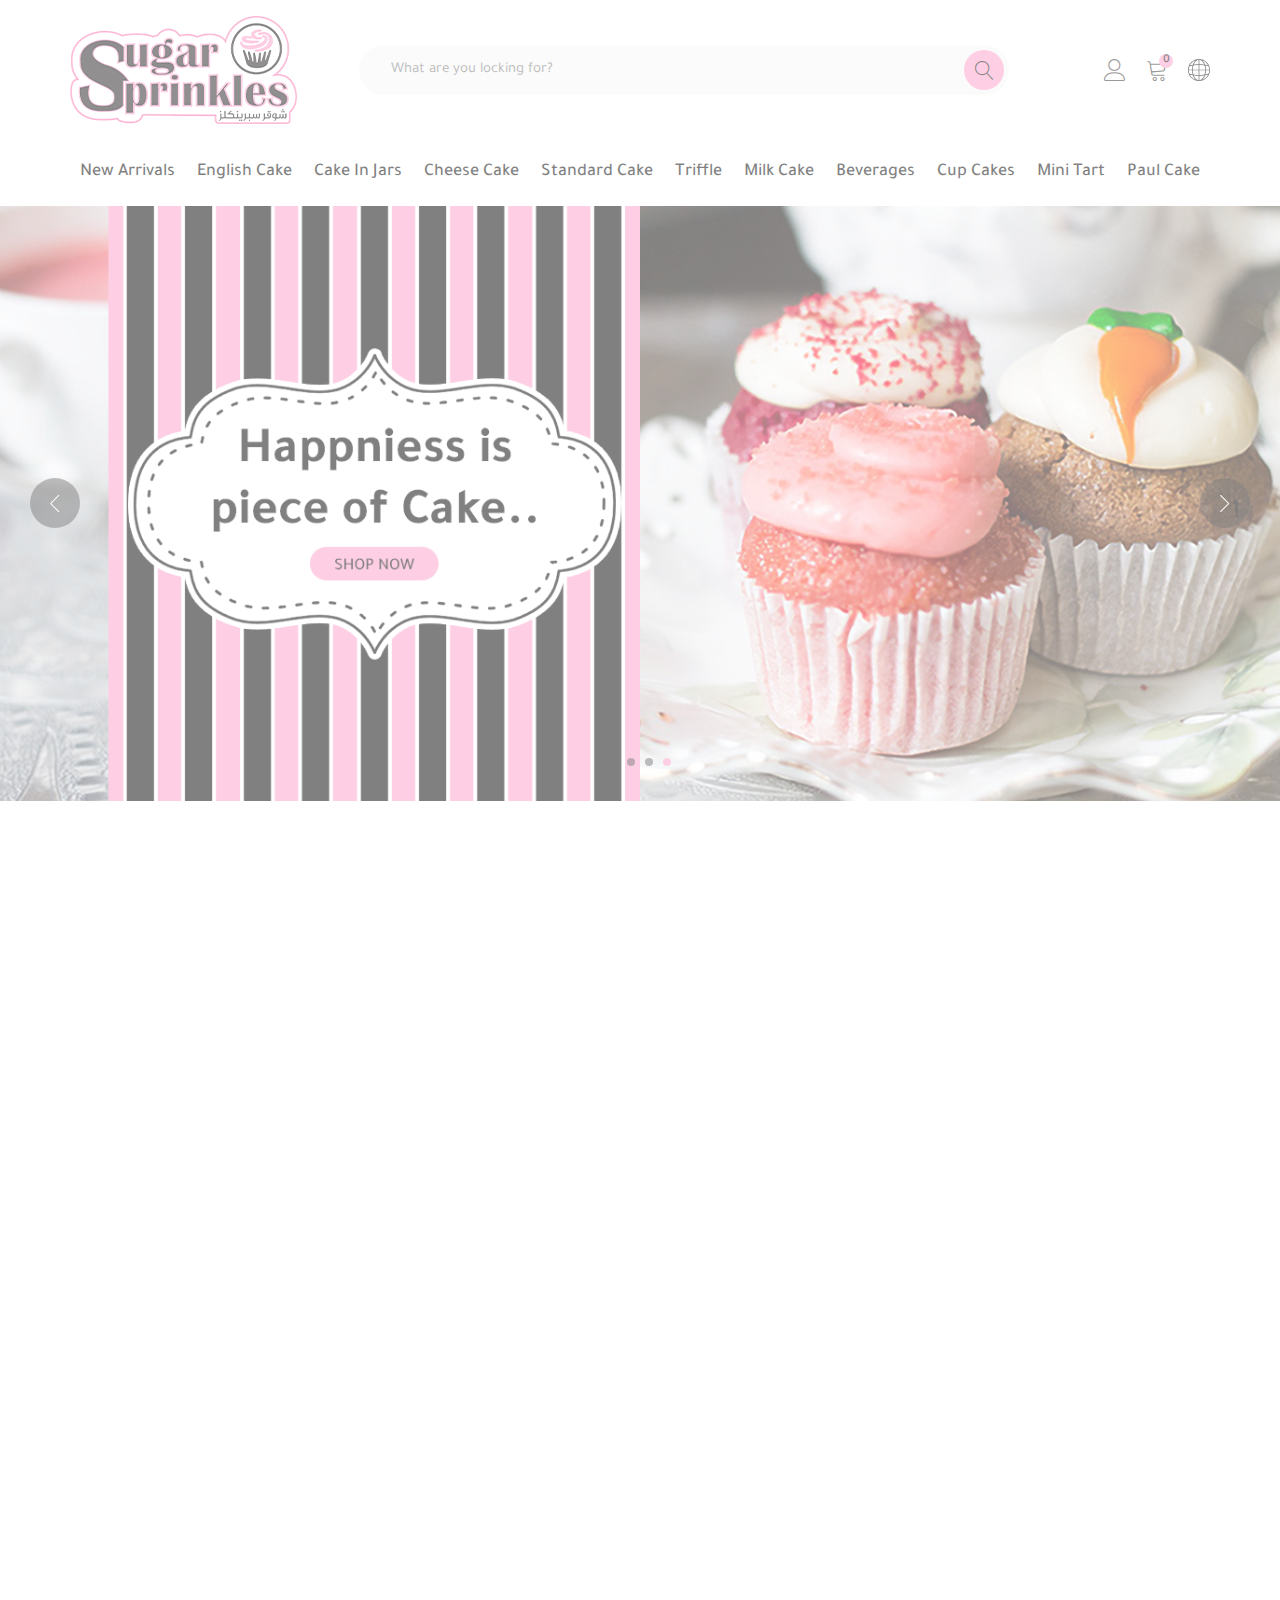
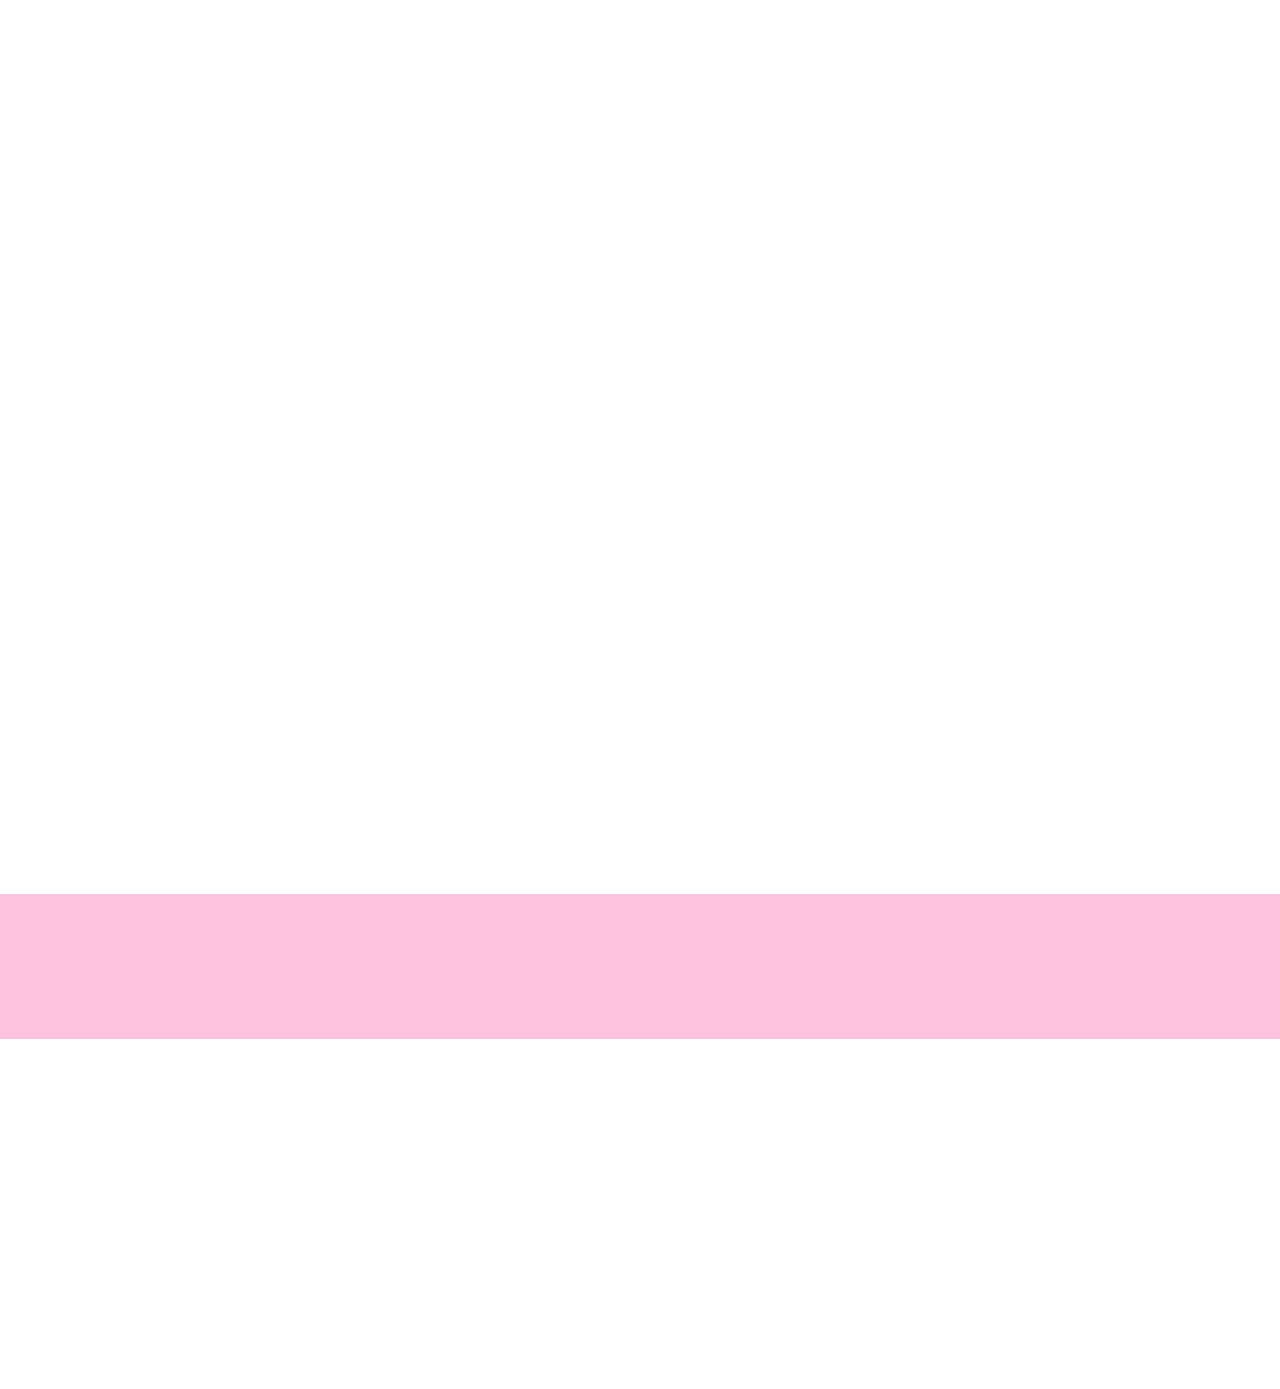
<file: index.html>
<!DOCTYPE html>

<html lang="en" dir="ltr">

<head>
    <meta charset="utf-8">
    <meta http-equiv="X-UA-Compatible" content="IE=edge">
    <title>Sugar Sprinkles</title>
    <meta name="description" content="">
    <meta name="viewport" content="width=device-width, initial-scale=1">
    <link rel="stylesheet" href="css/all.min.css">
    <link rel="stylesheet" href="css/bootstrap.min.css">
    <!-- <link rel="stylesheet" href="css/bootstrap-rtl.min.css"> -->
    <link rel="stylesheet" href="css/fonts.css">
    <link rel="stylesheet" href="css/animate.css">
    <link rel="stylesheet" href="css/owl.carousel.min.css">
    <link rel="stylesheet" href="css/owl.theme.default.min.css">
    <link rel="stylesheet" href="css/Linearicons.css">
    <link rel="stylesheet" href="css/main.css">
    <link rel="stylesheet" href="css/media.css">
</head>

<body>
    <!--------------------------------------- Header Start -------------------------------------->
    <div class="mo-header">
        <div class="container">
            <div class="header-content">
                <div class="logo-box">
                    <div class="logo">
                        <a href="#!"><img class="logo-img" src="images/logo/logo.png"></a>
                    </div>
                </div>
                <div class="rools">
                    <button class="close-search-btn"><i class="lnr lnr-cross"></i></button>
                    <div class="search-box">
                        <div class="search-bar">
                            <input class="search-input" type="text" placeholder="What are you locking for?">
                            <button class="search-click"><i class="lnr lnr-magnifier"></i></button>
                        </div>
                    </div>
                    <div class="terms">
                        <div class="menu">
                            <i class="menu-icon open-menu"></i>
                        </div>
                        <div class="search">
                            <i class="search-icon open-search"></i>
                        </div>
                        <div class="config">
                            <i class="config-icon lnr lnr-user"></i>
                            <ul class="config-list list-unstyled">
                                <li class="config-li"><a class="config-link" href="#!">Sign In</a></li>
                                <li class="config-li"><a class="config-link" href="#!">Sign Up</a></li>
                            </ul>
                        </div>
                        <div class="shop">
                            <i class="shop-icon lnr lnr-cart"></i>
                            <span class="counter">0</span>
                        </div>
                        <div class="lang">
                            <svg xmlns="http://www.w3.org/2000/svg" xmlns:xlink="http://www.w3.org/1999/xlink" width="22px" height="22px">
                                <path fill-rule="evenodd"  fill="rgb(0, 0, 0)"
                                d="M11.000,-0.000 C4.925,-0.000 -0.000,4.925 -0.000,11.000 C-0.000,17.075 4.925,22.000 11.000,22.000 C17.075,22.000 22.000,17.075 22.000,11.000 C21.993,4.928 17.072,0.007 11.000,-0.000 L11.000,-0.000 ZM20.513,14.854 L17.385,15.393 C17.743,14.080 17.937,12.727 17.961,11.367 L21.257,11.367 C21.216,12.564 20.964,13.744 20.513,14.854 L20.513,14.854 ZM0.742,11.367 L4.039,11.367 C4.063,12.727 4.257,14.080 4.615,15.393 L1.487,14.854 C1.036,13.744 0.784,12.564 0.742,11.367 L0.742,11.367 ZM1.487,7.146 L4.615,6.607 C4.257,7.920 4.063,9.272 4.039,10.633 L0.742,10.633 C0.784,9.436 1.036,8.256 1.487,7.146 L1.487,7.146 ZM11.367,5.887 C12.684,5.904 13.998,6.024 15.297,6.246 L16.592,6.469 C16.989,7.823 17.203,9.223 17.228,10.633 L11.367,10.633 L11.367,5.887 ZM15.422,5.523 C14.082,5.294 12.726,5.171 11.367,5.154 L11.367,0.754 C13.469,0.956 15.295,2.880 16.329,5.682 L15.422,5.523 ZM10.633,5.154 C9.274,5.171 7.918,5.294 6.578,5.523 L5.670,5.680 C6.705,2.879 8.531,0.953 10.633,0.752 L10.633,5.154 ZM6.703,6.246 C8.002,6.024 9.316,5.904 10.633,5.887 L10.633,10.633 L4.772,10.633 C4.797,9.223 5.011,7.823 5.408,6.469 L6.703,6.246 ZM4.772,11.367 L10.633,11.367 L10.633,16.113 C9.316,16.096 8.001,15.976 6.703,15.754 L5.408,15.531 C5.011,14.177 4.797,12.777 4.772,11.367 L4.772,11.367 ZM6.578,16.476 C7.918,16.706 9.274,16.830 10.633,16.848 L10.633,21.248 C8.531,21.046 6.705,19.121 5.670,16.320 L6.578,16.476 ZM11.367,16.848 C12.726,16.830 14.082,16.706 15.422,16.476 L16.329,16.319 C15.295,19.121 13.469,21.047 11.367,21.248 L11.367,16.848 ZM15.297,15.754 C13.998,15.976 12.684,16.096 11.367,16.113 L11.367,11.367 L17.228,11.367 C17.203,12.777 16.989,14.177 16.592,15.531 L15.297,15.754 ZM17.961,10.633 C17.937,9.272 17.743,7.920 17.385,6.607 L20.513,7.146 C20.964,8.256 21.216,9.436 21.257,10.633 L17.961,10.633 ZM20.142,6.338 L17.144,5.821 C16.605,4.062 15.596,2.484 14.227,1.256 C16.788,2.110 18.912,3.935 20.142,6.338 L20.142,6.338 ZM7.773,1.256 C6.404,2.484 5.395,4.062 4.856,5.821 L1.857,6.338 C3.088,3.935 5.212,2.110 7.773,1.256 L7.773,1.256 ZM1.857,15.662 L4.856,16.179 C5.395,17.938 6.404,19.516 7.773,20.744 C5.212,19.889 3.088,18.065 1.857,15.662 L1.857,15.662 ZM14.227,20.744 C15.596,19.516 16.605,17.938 17.144,16.179 L20.142,15.662 C18.912,18.065 16.788,19.889 14.227,20.744 L14.227,20.744 Z"/>
                            </svg>
                            <ul class="lang-list list-unstyled">
                                <li class="lang-li"><a class="lang-link" href="index-ar.html">العربية</a></li>
                                <li class="lang-li"><a class="lang-link" href="index.html">English</a></li>
                            </ul>
                        </div>
                    </div>
                </div>
            </div>
        </div>
    </div>
    <!---------------------------------------- Header End --------------------------------------->


    <!---------------------------------------- Nav Start ---------------------------------------->
    <div class="mo-nav">
        <div class="container">
            <button class="close"><i class="lnr lnr-cross"></i></button>
            <div class="lang">
                <p class="lang-name">English</p>
                <ul class="lang-list list-unstyled">
                    <li class="lang-li"><a class="lang-link" href="index-ar.html">العربية</a></li>
                    <li class="lang-li"><a class="lang-link" href="index.html">English</a></li>
                </ul>
            </div>
            <ul class="nav-list list-unstyled">
                <li class="nav-li"><a class="nav-link" href="#!">Home</a></li>
                <li class="nav-li sub-menu"><a class="nav-link" href="#!">My Account</a>
                    <ul class="config-list list-unstyled">
                        <li class="config-li"><a class="config-link" href="#!">Sign In</a></li>
                        <li class="config-li"><a class="config-link" href="#!">Sign Up</a></li>
                    </ul>
                </li>
                <li class="nav-li"><a class="nav-link" href="#!">New Arrivals</a></li>
                <li class="nav-li"><a class="nav-link" href="#!">English Cake</a></li>
                <li class="nav-li"><a class="nav-link" href="#!">Cake In Jars</a></li>
                <li class="nav-li"><a class="nav-link" href="#!">Cheese Cake</a></li>
                <li class="nav-li"><a class="nav-link" href="#!">Standard Cake</a></li>
                <li class="nav-li"><a class="nav-link" href="#!">Triffle</a></li>
                <li class="nav-li"><a class="nav-link" href="#!">Milk Cake</a></li>
                <li class="nav-li"><a class="nav-link" href="#!">Beverages</a></li>
                <li class="nav-li"><a class="nav-link" href="#!">Cup Cakes</a></li>
                <li class="nav-li"><a class="nav-link" href="#!">Mini Tart</a></li>
                <li class="nav-li"><a class="nav-link" href="#!">Paul Cake</a></li>
            </ul>
        </div>
    </div>
    <!----------------------------------------- Nav End ----------------------------------------->


    <!------------------------------------- Mian Slider Start ----------------------------------->
    <div class="main-slider wow animate__zoomIn" data-wow-duration="0.3s">
        <div class="owl-carousel owl-theme">
            <div class="main-item">
                <a href="#!"><img class="main-img" src="images/main-slider/slider.png"></a>
            </div>
            <div class="main-item">
                <a href="#!"><img class="main-img" src="images/main-slider/slider.png"></a>
            </div>
            <div class="main-item">
                <a href="#!"><img class="main-img" src="images/main-slider/slider.png"></a>
            </div>
            <div class="main-item">
                <a href="#!"><img class="main-img" src="images/main-slider/slider.png"></a>
            </div>
        </div>
    </div>
    <!-------------------------------------- Mian Slider End ------------------------------------>


    <!------------------------------------- New Arrivals Start ---------------------------------->
    <div class="new-arrivals">
        <div class="container">
            <h2 class="sections-title wow animate__zoomIn" data-wow-duration="0.3s">New Arrivals</h2>
            <div class="row wow animate__zoomIn" data-wow-duration="0.3s">
                <div class="col-md-3 col-sm-4 col-xs-6">
                    <div class="sub-item">
                        <div class="item-img-box">
                            <a href="#!"><img class="item-img" src="images/new-arrivals/1.png"></a>
                            <div class="item-tools">
                                <a class="item-tools-link" href="#!"><i class="lnr lnr-cart"></i></a>
                                <a class="item-tools-link" href="#!"><i class="lnr lnr-heart"></i></a>
                            </div>
                        </div>
                        <div class="item-content">
                            <a class="item-name" href="#!">Strawberry Cupcake</a>
                            <div class="price-box">
                                <span class="first-price">19.00 SAR</span>
                            </div>
                        </div>
                    </div>
                </div>
                <div class="col-md-3 col-sm-4 col-xs-6">
                    <div class="sub-item">
                        <div class="item-img-box">
                            <a href="#!"><img class="item-img" src="images/new-arrivals/2.png"></a>
                            <span class="offer">%20</span>
                            <div class="item-tools">
                                <a class="item-tools-link" href="#!"><i class="lnr lnr-cart"></i></a>
                                <a class="item-tools-link" href="#!"><i class="lnr lnr-heart"></i></a>
                            </div>
                        </div>
                        <div class="item-content">
                            <a class="item-name" href="#!">Strawberry Cupcake</a>
                            <div class="price-box">
                                <span class="first-price">15.00 SAR</span>
                                <span class="last-price">19.00 SAR</span>
                            </div>
                        </div>
                    </div>
                </div>
                <div class="col-md-3 col-sm-4 col-xs-6">
                    <div class="sub-item">
                        <div class="item-img-box">
                            <a href="#!"><img class="item-img" src="images/new-arrivals/1.png"></a>
                            <div class="item-tools">
                                <a class="item-tools-link" href="#!"><i class="lnr lnr-cart"></i></a>
                                <a class="item-tools-link" href="#!"><i class="lnr lnr-heart"></i></a>
                            </div>
                        </div>
                        <div class="item-content">
                            <a class="item-name" href="#!">Strawberry Cupcake</a>
                            <div class="price-box">
                                <span class="first-price">19.00 SAR</span>
                            </div>
                        </div>
                    </div>
                </div>
                <div class="col-md-3 col-sm-4 col-xs-6">
                    <div class="sub-item">
                        <div class="item-img-box">
                            <a href="#!"><img class="item-img" src="images/new-arrivals/3.png"></a>
                            <div class="item-tools">
                                <a class="item-tools-link" href="#!"><i class="lnr lnr-cart"></i></a>
                                <a class="item-tools-link" href="#!"><i class="lnr lnr-heart"></i></a>
                            </div>
                        </div>
                        <div class="item-content">
                            <a class="item-name" href="#!">Strawberry Cupcake</a>
                            <div class="price-box">
                                <span class="first-price">19.00 SAR</span>
                            </div>
                        </div>
                    </div>
                </div>
                <div class="col-md-3 col-sm-4 col-xs-6">
                    <div class="sub-item">
                        <div class="item-img-box">
                            <a href="#!"><img class="item-img" src="images/new-arrivals/4.png"></a>
                            <div class="item-tools">
                                <a class="item-tools-link" href="#!"><i class="lnr lnr-cart"></i></a>
                                <a class="item-tools-link" href="#!"><i class="lnr lnr-heart"></i></a>
                            </div>
                        </div>
                        <div class="item-content">
                            <a class="item-name" href="#!">Strawberry Cupcake</a>
                            <div class="price-box">
                                <span class="first-price">19.00 SAR</span>
                            </div>
                        </div>
                    </div>
                </div>
                <div class="col-md-3 col-sm-4 col-xs-6">
                    <div class="sub-item">
                        <div class="item-img-box">
                            <a href="#!"><img class="item-img" src="images/new-arrivals/5.png"></a>
                            <div class="item-tools">
                                <a class="item-tools-link" href="#!"><i class="lnr lnr-cart"></i></a>
                                <a class="item-tools-link" href="#!"><i class="lnr lnr-heart"></i></a>
                            </div>
                        </div>
                        <div class="item-content">
                            <a class="item-name" href="#!">Strawberry Cupcake</a>
                            <div class="price-box">
                                <span class="first-price">19.00 SAR</span>
                            </div>
                        </div>
                    </div>
                </div>
                <div class="col-md-3 col-sm-4 col-xs-6">
                    <div class="sub-item">
                        <div class="item-img-box">
                            <a href="#!"><img class="item-img" src="images/new-arrivals/6.png"></a>
                            <span class="offer">%20</span>
                            <div class="item-tools">
                                <a class="item-tools-link" href="#!"><i class="lnr lnr-cart"></i></a>
                                <a class="item-tools-link" href="#!"><i class="lnr lnr-heart"></i></a>
                            </div>
                        </div>
                        <div class="item-content">
                            <a class="item-name" href="#!">Strawberry Cupcake</a>
                            <div class="price-box">
                                <span class="first-price">15.00 SAR</span>
                                <span class="last-price">19.00 SAR</span>
                            </div>
                        </div>
                    </div>
                </div>
                <div class="col-md-3 col-sm-4 col-xs-6">
                    <div class="sub-item">
                        <div class="item-img-box">
                            <a href="#!"><img class="item-img" src="images/new-arrivals/7.png"></a>
                            <div class="item-tools">
                                <a class="item-tools-link" href="#!"><i class="lnr lnr-cart"></i></a>
                                <a class="item-tools-link" href="#!"><i class="lnr lnr-heart"></i></a>
                            </div>
                        </div>
                        <div class="item-content">
                            <a class="item-name" href="#!">Strawberry Cupcake</a>
                            <div class="price-box">
                                <span class="first-price">19.00 SAR</span>
                            </div>
                        </div>
                    </div>
                </div>
            </div>
            <a class="view-more wow animate__zoomIn" data-wow-duration="0.3s" href="#!">View More</a>
        </div>
    </div>
    <!-------------------------------------- New Arrivals End ----------------------------------->


    <!------------------------------------- Bestsellers Start ----------------------------------->
    <div class="bestsellers">
        <div class="container">
            <h2 class="sections-title wow animate__zoomIn" data-wow-duration="0.3s">Bestsellers</h2>
            <div class="owl-carousel owl-theme wow animate__zoomIn" data-wow-duration="0.3s">
                <div class="sub-item">
                    <div class="item-img-box">
                        <a href="#!"><img class="item-img" src="images/bestsellers/1.png"></a>
                        <div class="item-tools">
                            <a class="item-tools-link" href="#!"><i class="lnr lnr-cart"></i></a>
                            <a class="item-tools-link" href="#!"><i class="lnr lnr-heart"></i></a>
                        </div>
                    </div>
                    <div class="item-content">
                        <a class="item-name" href="#!">Strawberry Cupcake</a>
                        <div class="price-box">
                            <span class="first-price">19.00 SAR</span>
                        </div>
                    </div>
                </div>
                <div class="sub-item">
                    <div class="item-img-box">
                        <a href="#!"><img class="item-img" src="images/bestsellers/2.png"></a>
                        <span class="offer">%20</span>
                        <div class="item-tools">
                            <a class="item-tools-link" href="#!"><i class="lnr lnr-cart"></i></a>
                            <a class="item-tools-link" href="#!"><i class="lnr lnr-heart"></i></a>
                        </div>
                    </div>
                    <div class="item-content">
                        <a class="item-name" href="#!">Strawberry Cupcake</a>
                        <div class="price-box">
                            <span class="first-price">15.00 SAR</span>
                            <span class="last-price">19.00 SAR</span>
                        </div>
                    </div>
                </div>
                <div class="sub-item">
                    <div class="item-img-box">
                        <a href="#!"><img class="item-img" src="images/bestsellers/3.png"></a>
                        <div class="item-tools">
                            <a class="item-tools-link" href="#!"><i class="lnr lnr-cart"></i></a>
                            <a class="item-tools-link" href="#!"><i class="lnr lnr-heart"></i></a>
                        </div>
                    </div>
                    <div class="item-content">
                        <a class="item-name" href="#!">Strawberry Cupcake</a>
                        <div class="price-box">
                            <span class="first-price">19.00 SAR</span>
                        </div>
                    </div>
                </div>
                <div class="sub-item">
                    <div class="item-img-box">
                        <a href="#!"><img class="item-img" src="images/bestsellers/4.png"></a>
                        <div class="item-tools">
                            <a class="item-tools-link" href="#!"><i class="lnr lnr-cart"></i></a>
                            <a class="item-tools-link" href="#!"><i class="lnr lnr-heart"></i></a>
                        </div>
                    </div>
                    <div class="item-content">
                        <a class="item-name" href="#!">Strawberry Cupcake</a>
                        <div class="price-box">
                            <span class="first-price">19.00 SAR</span>
                        </div>
                    </div>
                </div>
                <div class="sub-item">
                    <div class="item-img-box">
                        <a href="#!"><img class="item-img" src="images/bestsellers/2.png"></a>
                        <span class="offer">%20</span>
                        <div class="item-tools">
                            <a class="item-tools-link" href="#!"><i class="lnr lnr-cart"></i></a>
                            <a class="item-tools-link" href="#!"><i class="lnr lnr-heart"></i></a>
                        </div>
                    </div>
                    <div class="item-content">
                        <a class="item-name" href="#!">Strawberry Cupcake</a>
                        <div class="price-box">
                            <span class="first-price">15.00 SAR</span>
                            <span class="last-price">19.00 SAR</span>
                        </div>
                    </div>
                </div>
            </div>
        </div>
    </div>
    <!-------------------------------------- Bestsellers End ------------------------------------>


    <!------------------------------------- Newsletter Start ------------------------------------>
    <div class="newsletter">
        <div class="container">
            <div class="newsletter-content wow animate__zoomIn" data-wow-duration="0.3s">
                <div class="email-box">
                    <h2 class="newsletter-title"><i class="envelop-icon lnr lnr-envelope"></i> Subscribe to Our Newsletter</h2>
                    <div class="email">
                        <input class="email-input" type="text" placeholder="Enter your E-mail">
                        <button class="subscribe"><i class="lnr lnr-chevron-right"></i></button>
                    </div>
                </div>
                <div class="contact-us-box">
                    <p class="contact-us">Call Us <a class="contact-phone" href="tel:920004344"><i class="phone-icon fa fa-phone"></i>920004344</a></p>
                </div>
            </div>
        </div>
    </div>
    <!-------------------------------------- Newsletter End ------------------------------------->



    <!---------------------------------------- Footer Start ------------------------------------->
    <div class="footer">
        <div class="container">
            <div class="footer-top wow animate__zoomIn" data-wow-duration="0.3s">
                <div class="row">

                    <div class="col-md-4 col-xs-12">
                        <div class="footer-col one">
                            <div class="logo">
                                <a href="#!"><img class="logo-img" src="images/logo/logo.png"></a>
                            </div>
                            <p class="footer-p">Lorem ipsum dolor sit amet, consectetur adipiscing elit, sed do eiusmod tempor incididunt ut labore et dolore magna aliqua.</p>
                        </div>
                    </div>

                    <div class="slide-group" id="parent">

                        <div class="col-md-2 col-xs-12">
                            <div class="footer-col two first">
                                <h3 class="footer-heading">
                                    <a class="footer-link" data-toggle="collapse" data-target="#collapseOne" aria-expanded="false" aria-controls="collapseOne">Informations</a>
                                </h3>
                                <div class="slide-list collapse" id="collapseOne" data-parent="#parent">
                                    <ul class="info-list list-unstyled">
                                        <li class="info-list-li"><a class="info-link" href="#!">About Us</a></li>
                                        <li class="info-list-li"><a class="info-link" href="#!">Delivery Information</a></li>
                                        <li class="info-list-li"><a class="info-link" href="#!">Privacy Policy</a></li>
                                        <li class="info-list-li"><a class="info-link" href="#!">Terms & Conditions</a></li>
                                    </ul>
                                </div>
                            </div>
                        </div>
                        <div class="col-md-2 col-xs-12">
                            <div class="footer-col two second">
                                <h3 class="footer-heading">
                                    <a class="footer-link" data-toggle="collapse" data-target="#collapseTwo" aria-expanded="false" aria-controls="collapseTwo">Customer Service</a>
                                </h3>
                                <div class="slide-list collapse" id="collapseTwo" data-parent="#parent">
                                    <ul class="info-list list-unstyled">
                                        <li class="info-list-li"><a class="info-link" href="#!">Contact Us</a></li>
                                        <li class="info-list-li"><a class="info-link" href="#!">Returns</a></li>
                                        <li class="info-list-li"><a class="info-link" href="#!">Site Map</a></li>
                                    </ul>
                                </div>
                            </div>
                        </div>
                        <div class="col-md-2 col-xs-12">
                            <div class="footer-col two third">
                                <h3 class="footer-heading">
                                    <a class="footer-link" data-toggle="collapse" data-target="#collapseThree" aria-expanded="false" aria-controls="collapseThree">Extras</a>
                                </h3>
                                <div class="slide-list collapse" id="collapseThree" data-parent="#parent">
                                    <ul class="info-list list-unstyled">
                                        <li class="info-list-li"><a class="info-link" href="#!">Brands</a></li>
                                        <li class="info-list-li"><a class="info-link" href="#!">Gift Vouchers</a></li>
                                        <li class="info-list-li"><a class="info-link" href="#!">Affiliates</a></li>
                                        <li class="info-list-li"><a class="info-link" href="#!">Specials</a></li>
                                    </ul>
                                </div>
                            </div>
                        </div>
                        <div class="col-md-2 col-xs-12">
                            <div class="footer-col two last">
                                <h3 class="footer-heading">
                                    <a class="footer-link" data-toggle="collapse" data-target="#collapseFour" aria-expanded="false" aria-controls="collapseFour">My Account</a>
                                </h3>
                                <div class="slide-list collapse" id="collapseFour" data-parent="#parent">
                                    <ul class="info-list list-unstyled">
                                        <li class="info-list-li"><a class="info-link" href="#!">My Account</a></li>
                                        <li class="info-list-li"><a class="info-link" href="#!">Orders History</a></li>
                                        <li class="info-list-li"><a class="info-link" href="#!">Wish List</a></li>
                                        <li class="info-list-li"><a class="info-link" href="#!">Newsletter</a></li>
                                    </ul>
                                </div>
                            </div>
                        </div>
                    </div>

                </div>
            </div>

            <div class="footer-bottom wow animate__zoomIn" data-wow-duration="0.3s">
                <div class="copyrights">
                    <p class="first-p">&copy; Sugar Sprinkles 2020 Store</p>
                    <p class="last-p">- Made in
                        <a href="https://tasawk.com.sa/"><img class="tasawk" src="images/footer/tasawk-en.png"></a>
                    </p>
                </div>
                <div class="payment">
                    <img class="pay-img" src="images/footer/payment.png">
                </div>
            </div>
        </div>

    </div>
    <!----------------------------------------- Footer End -------------------------------------->




    <!----------------------------------------- Page Overlay ------------------------------------>
    <div class="loading-overlay">
        <div class="loading-overlay-box">
            <img src="images/logo/logo.png">
            <div class="progress-bar">
                <span class="bar"><span class="progress"></span></span>
            </div>
        </div>
    </div>

    <!-------------------------------------- Overlay background --------------------------------->
    <div class="overlay-box"></div>
    <div class="overlay-box2"></div>
    <div class="overlay-box3"></div>




    <script src="js/jquery-3.5.1.min.js"></script>
    <script src="js/bootstrap.min.js"></script>
    <script src="js/bootstrap-select.min.js"></script>
    <script src="js/owl.carousel.min.js"></script>
    <script src="js/wow.min.js"></script>
    <script src="js/main.js"></script>
</body>

</html>
</file>
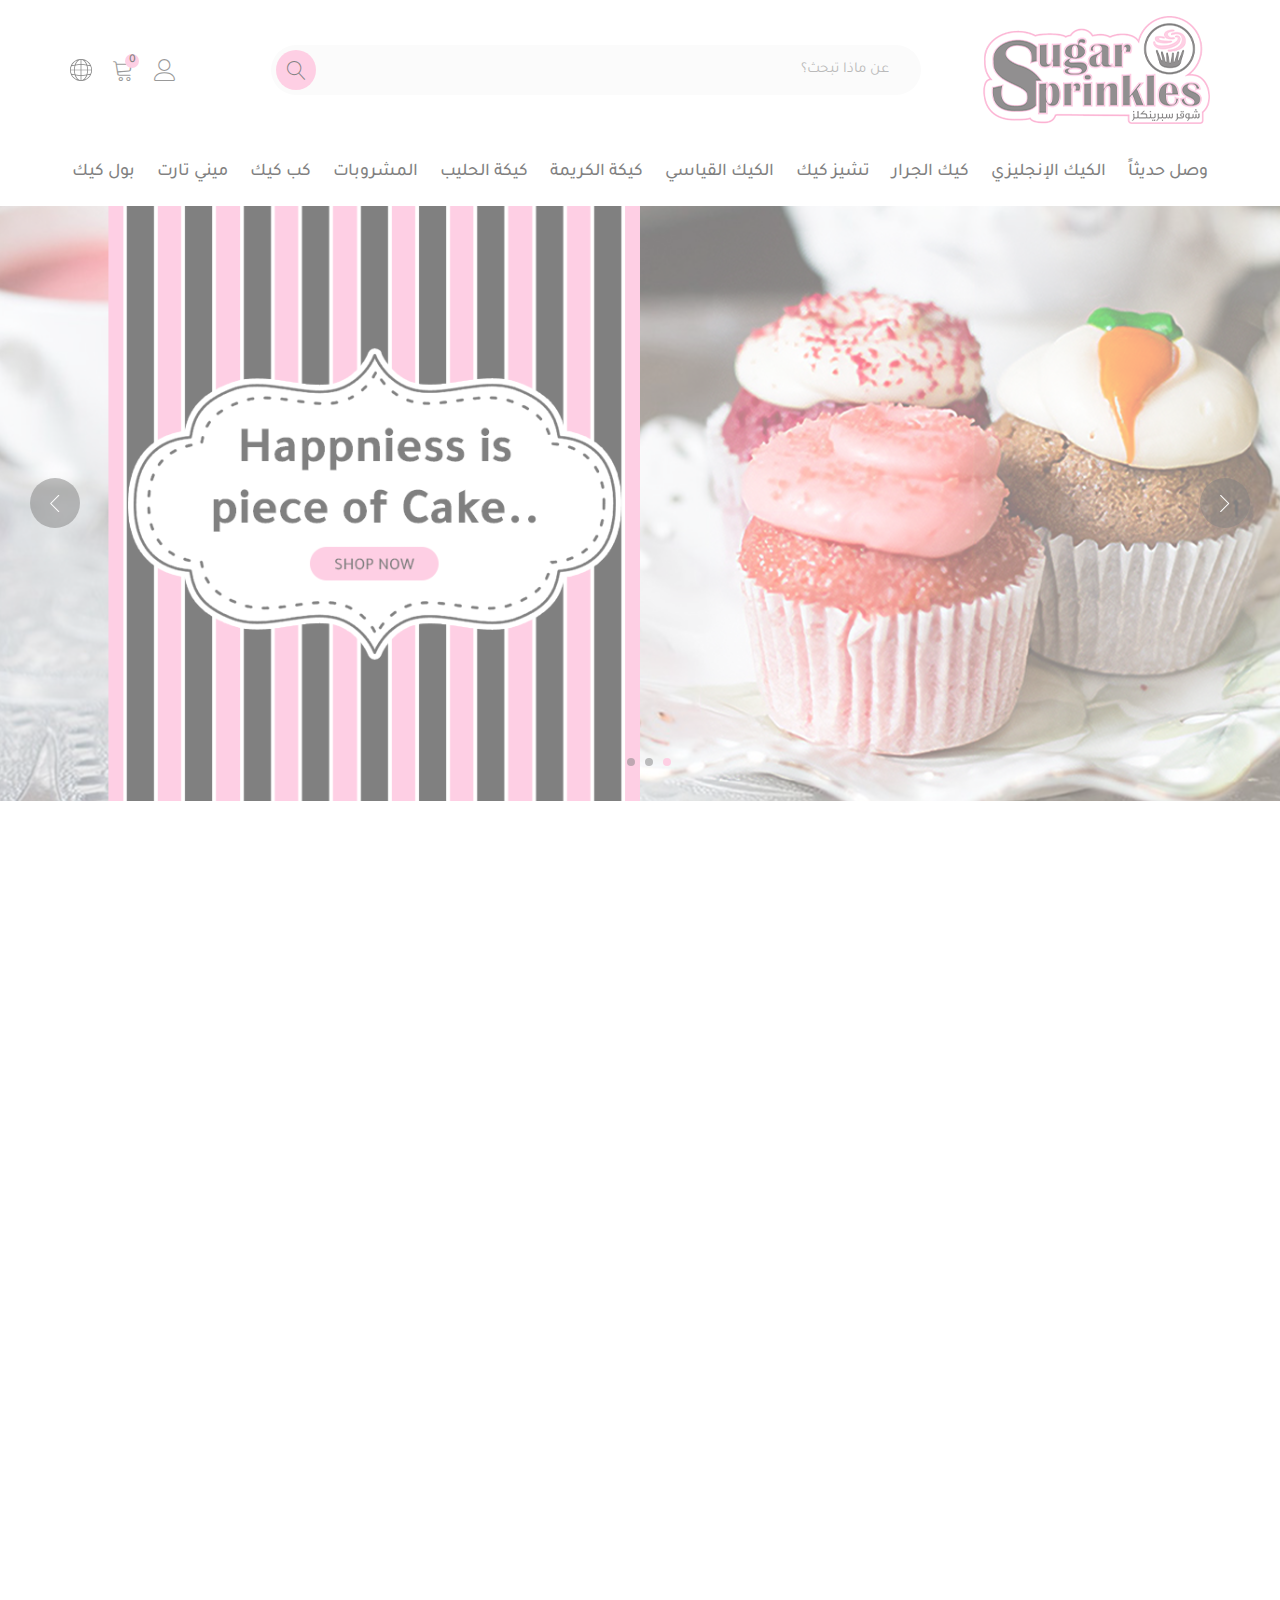
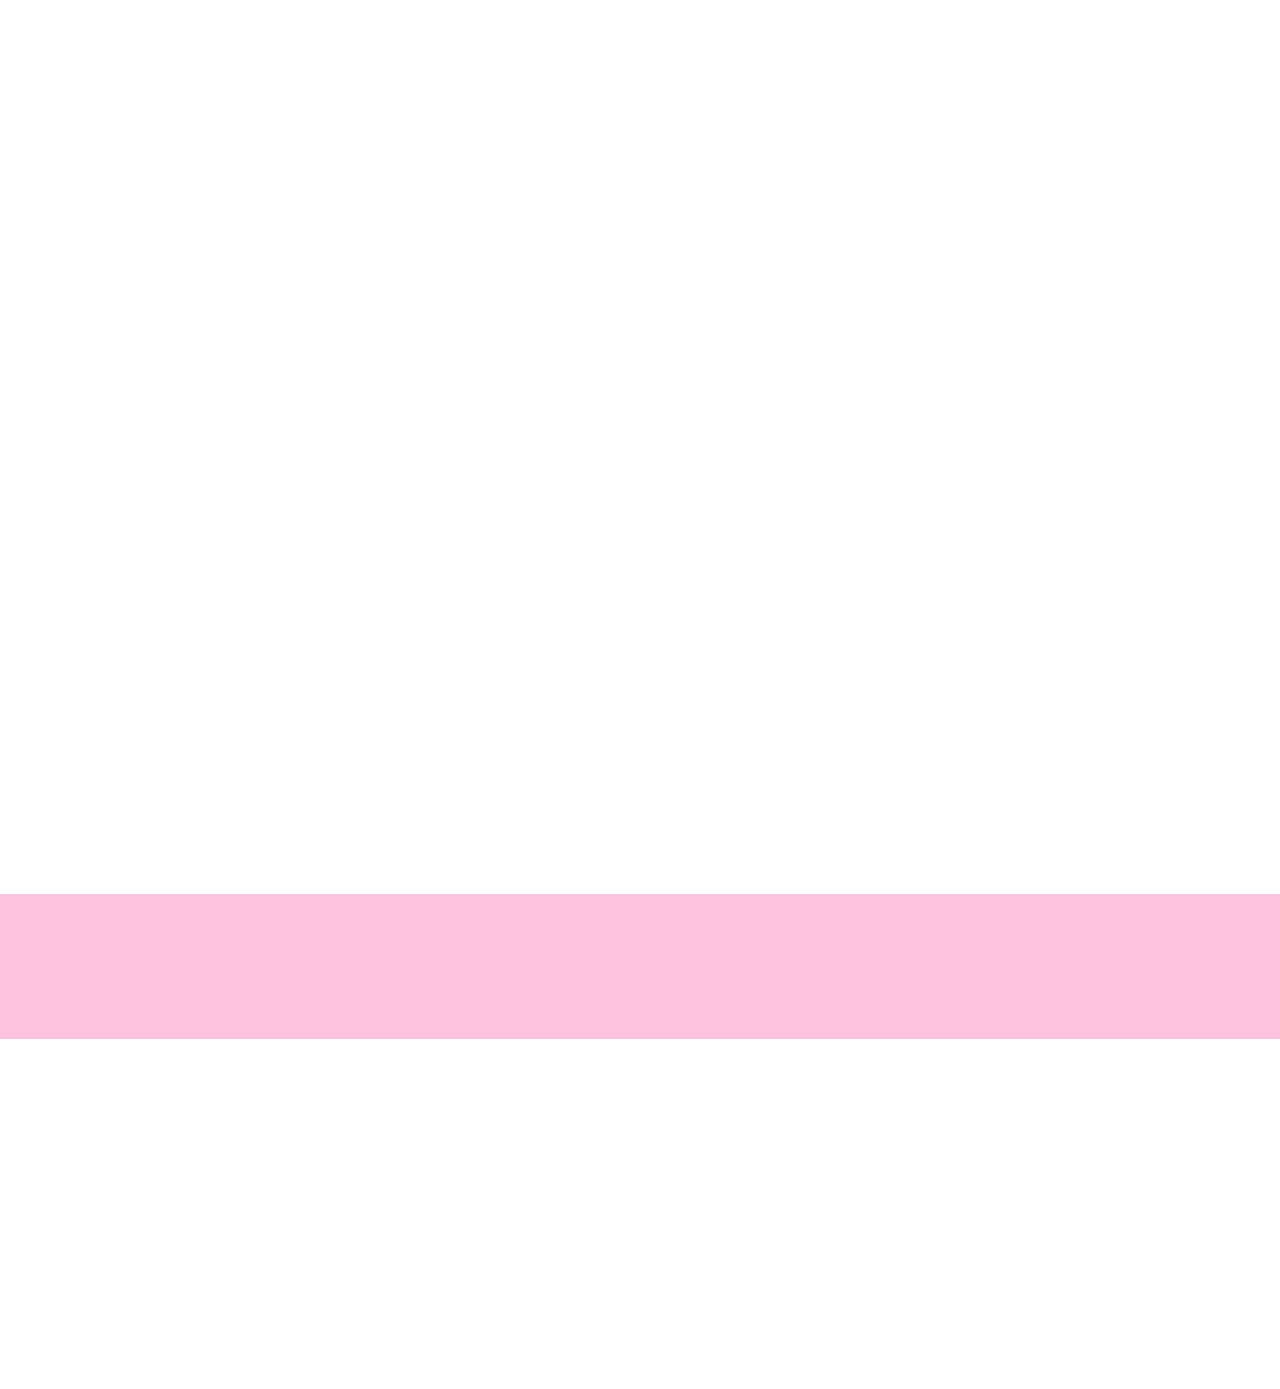
<file: index-ar.html>
<!DOCTYPE html>

<html lang="ar" dir="rtl">

<head>
    <meta charset="utf-8">
    <meta http-equiv="X-UA-Compatible" content="IE=edge">
    <title>شوقر سبرينكلز</title>
    <meta name="description" content="">
    <meta name="viewport" content="width=device-width, initial-scale=1">
    <link rel="stylesheet" href="css/all.min.css">
    <link rel="stylesheet" href="css/bootstrap.min.css">
    <link rel="stylesheet" href="css/bootstrap-rtl.min.css">
    <link rel="stylesheet" href="css/fonts.css">
    <link rel="stylesheet" href="css/animate.css">
    <link rel="stylesheet" href="css/owl.carousel.min.css">
    <link rel="stylesheet" href="css/owl.theme.default.min.css">
    <link rel="stylesheet" href="css/Linearicons.css">
    <link rel="stylesheet" href="css/main.css">
    <link rel="stylesheet" href="css/media.css">
</head>

<body>
    <!--------------------------------------- Header Start -------------------------------------->
    <div class="mo-header">
        <div class="container">
            <div class="header-content">
                <div class="logo-box">
                    <div class="logo">
                        <a href="#!"><img class="logo-img" src="images/logo/logo.png"></a>
                    </div>
                </div>
                <div class="rools">
                    <button class="close-search-btn"><i class="lnr lnr-cross"></i></button>
                    <div class="search-box">
                        <div class="search-bar">
                            <input class="search-input" type="text" placeholder="عن ماذا تبحث؟">
                            <button class="search-click"><i class="lnr lnr-magnifier"></i></button>
                        </div>
                    </div>
                    <div class="terms">
                        <div class="menu">
                            <i class="menu-icon open-menu"></i>
                        </div>
                        <div class="search">
                            <i class="search-icon open-search"></i>
                        </div>
                        <div class="config">
                            <i class="config-icon lnr lnr-user"></i>
                            <ul class="config-list list-unstyled">
                                <li class="config-li"><a class="config-link" href="#!">تسجيل الدخول</a></li>
                                <li class="config-li"><a class="config-link" href="#!">تسجيل جديد</a></li>
                            </ul>
                        </div>
                        <div class="shop">
                            <i class="shop-icon lnr lnr-cart"></i>
                            <span class="counter">0</span>
                        </div>
                        <div class="lang">
                            <svg xmlns="http://www.w3.org/2000/svg" xmlns:xlink="http://www.w3.org/1999/xlink" width="22px" height="22px">
                                <path fill-rule="evenodd"  fill="rgb(0, 0, 0)"
                                d="M11.000,-0.000 C4.925,-0.000 -0.000,4.925 -0.000,11.000 C-0.000,17.075 4.925,22.000 11.000,22.000 C17.075,22.000 22.000,17.075 22.000,11.000 C21.993,4.928 17.072,0.007 11.000,-0.000 L11.000,-0.000 ZM20.513,14.854 L17.385,15.393 C17.743,14.080 17.937,12.727 17.961,11.367 L21.257,11.367 C21.216,12.564 20.964,13.744 20.513,14.854 L20.513,14.854 ZM0.742,11.367 L4.039,11.367 C4.063,12.727 4.257,14.080 4.615,15.393 L1.487,14.854 C1.036,13.744 0.784,12.564 0.742,11.367 L0.742,11.367 ZM1.487,7.146 L4.615,6.607 C4.257,7.920 4.063,9.272 4.039,10.633 L0.742,10.633 C0.784,9.436 1.036,8.256 1.487,7.146 L1.487,7.146 ZM11.367,5.887 C12.684,5.904 13.998,6.024 15.297,6.246 L16.592,6.469 C16.989,7.823 17.203,9.223 17.228,10.633 L11.367,10.633 L11.367,5.887 ZM15.422,5.523 C14.082,5.294 12.726,5.171 11.367,5.154 L11.367,0.754 C13.469,0.956 15.295,2.880 16.329,5.682 L15.422,5.523 ZM10.633,5.154 C9.274,5.171 7.918,5.294 6.578,5.523 L5.670,5.680 C6.705,2.879 8.531,0.953 10.633,0.752 L10.633,5.154 ZM6.703,6.246 C8.002,6.024 9.316,5.904 10.633,5.887 L10.633,10.633 L4.772,10.633 C4.797,9.223 5.011,7.823 5.408,6.469 L6.703,6.246 ZM4.772,11.367 L10.633,11.367 L10.633,16.113 C9.316,16.096 8.001,15.976 6.703,15.754 L5.408,15.531 C5.011,14.177 4.797,12.777 4.772,11.367 L4.772,11.367 ZM6.578,16.476 C7.918,16.706 9.274,16.830 10.633,16.848 L10.633,21.248 C8.531,21.046 6.705,19.121 5.670,16.320 L6.578,16.476 ZM11.367,16.848 C12.726,16.830 14.082,16.706 15.422,16.476 L16.329,16.319 C15.295,19.121 13.469,21.047 11.367,21.248 L11.367,16.848 ZM15.297,15.754 C13.998,15.976 12.684,16.096 11.367,16.113 L11.367,11.367 L17.228,11.367 C17.203,12.777 16.989,14.177 16.592,15.531 L15.297,15.754 ZM17.961,10.633 C17.937,9.272 17.743,7.920 17.385,6.607 L20.513,7.146 C20.964,8.256 21.216,9.436 21.257,10.633 L17.961,10.633 ZM20.142,6.338 L17.144,5.821 C16.605,4.062 15.596,2.484 14.227,1.256 C16.788,2.110 18.912,3.935 20.142,6.338 L20.142,6.338 ZM7.773,1.256 C6.404,2.484 5.395,4.062 4.856,5.821 L1.857,6.338 C3.088,3.935 5.212,2.110 7.773,1.256 L7.773,1.256 ZM1.857,15.662 L4.856,16.179 C5.395,17.938 6.404,19.516 7.773,20.744 C5.212,19.889 3.088,18.065 1.857,15.662 L1.857,15.662 ZM14.227,20.744 C15.596,19.516 16.605,17.938 17.144,16.179 L20.142,15.662 C18.912,18.065 16.788,19.889 14.227,20.744 L14.227,20.744 Z"/>
                            </svg>
                            <ul class="lang-list list-unstyled">
                                <li class="lang-li"><a class="lang-link" href="index.html">English</a></li>
                                <li class="lang-li"><a class="lang-link" href="index-ar.html">العربية</a></li>
                            </ul>
                        </div>
                    </div>
                </div>
            </div>
        </div>
    </div>
    <!---------------------------------------- Header End --------------------------------------->


    <!---------------------------------------- Nav Start ---------------------------------------->
    <div class="mo-nav">
        <div class="container">
            <button class="close"><i class="lnr lnr-cross"></i></button>
            <div class="lang">
                <p class="lang-name">العربية</p>
                <ul class="lang-list list-unstyled">
                    <li class="lang-li"><a class="lang-link" href="index.html">English</a></li>
                    <li class="lang-li"><a class="lang-link" href="index-ar.html">العربية</a></li>
                </ul>
            </div>
            <ul class="nav-list list-unstyled">
                <li class="nav-li"><a class="nav-link" href="#!">الرئيسية</a></li>
                <li class="nav-li sub-menu"><a class="nav-link" href="#!">حسابي</a>
                    <ul class="config-list list-unstyled">
                        <li class="config-li"><a class="config-link" href="#!">تسجيل الدخول</a></li>
                        <li class="config-li"><a class="config-link" href="#!">تسجيل جديد</a></li>
                    </ul>
                </li>
                <li class="nav-li"><a class="nav-link" href="#!">وصل حديثاً</a></li>
                <li class="nav-li"><a class="nav-link" href="#!">الكيك الإنجليزي</a></li>
                <li class="nav-li"><a class="nav-link" href="#!">كيك الجرار</a></li>
                <li class="nav-li"><a class="nav-link" href="#!">تشيز كيك</a></li>
                <li class="nav-li"><a class="nav-link" href="#!">الكيك القياسي</a></li>
                <li class="nav-li"><a class="nav-link" href="#!">كيكة الكريمة</a></li>
                <li class="nav-li"><a class="nav-link" href="#!">كيكة الحليب</a></li>
                <li class="nav-li"><a class="nav-link" href="#!">المشروبات</a></li>
                <li class="nav-li"><a class="nav-link" href="#!">كب كيك</a></li>
                <li class="nav-li"><a class="nav-link" href="#!">ميني تارت</a></li>
                <li class="nav-li"><a class="nav-link" href="#!">بول كيك</a></li>
            </ul>
        </div>
    </div>
    <!----------------------------------------- Nav End ----------------------------------------->


    <!------------------------------------- Mian Slider Start ----------------------------------->
    <div class="main-slider wow animate__zoomIn" data-wow-duration="0.3s">
        <div class="owl-carousel owl-theme">
            <div class="main-item">
                <a href="#!"><img class="main-img" src="images/main-slider/slider.png"></a>
            </div>
            <div class="main-item">
                <a href="#!"><img class="main-img" src="images/main-slider/slider.png"></a>
            </div>
            <div class="main-item">
                <a href="#!"><img class="main-img" src="images/main-slider/slider.png"></a>
            </div>
            <div class="main-item">
                <a href="#!"><img class="main-img" src="images/main-slider/slider.png"></a>
            </div>
        </div>
    </div>
    <!-------------------------------------- Mian Slider End ------------------------------------>


    <!------------------------------------- New Arrivals Start ---------------------------------->
    <div class="new-arrivals">
        <div class="container">
            <h2 class="sections-title wow animate__zoomIn" data-wow-duration="0.3s">وصل حديثاً</h2>
            <div class="row wow animate__zoomIn" data-wow-duration="0.3s">
                <div class="col-md-3 col-sm-4 col-xs-6">
                    <div class="sub-item">
                        <div class="item-img-box">
                            <a href="#!"><img class="item-img" src="images/new-arrivals/1.png"></a>
                            <div class="item-tools">
                                <a class="item-tools-link" href="#!"><i class="lnr lnr-cart"></i></a>
                                <a class="item-tools-link" href="#!"><i class="lnr lnr-heart"></i></a>
                            </div>
                        </div>
                        <div class="item-content">
                            <a class="item-name" href="#!">كب كيك الفراولة</a>
                            <div class="price-box">
                                <span class="first-price">19.00 ريال</span>
                            </div>
                        </div>
                    </div>
                </div>
                <div class="col-md-3 col-sm-4 col-xs-6">
                    <div class="sub-item">
                        <div class="item-img-box">
                            <a href="#!"><img class="item-img" src="images/new-arrivals/2.png"></a>
                            <span class="offer">%20</span>
                            <div class="item-tools">
                                <a class="item-tools-link" href="#!"><i class="lnr lnr-cart"></i></a>
                                <a class="item-tools-link" href="#!"><i class="lnr lnr-heart"></i></a>
                            </div>
                        </div>
                        <div class="item-content">
                            <a class="item-name" href="#!">كب كيك الفراولة</a>
                            <div class="price-box">
                                <span class="first-price">15.00 ريال</span>
                                <span class="last-price">19.00 ريال</span>
                            </div>
                        </div>
                    </div>
                </div>
                <div class="col-md-3 col-sm-4 col-xs-6">
                    <div class="sub-item">
                        <div class="item-img-box">
                            <a href="#!"><img class="item-img" src="images/new-arrivals/1.png"></a>
                            <div class="item-tools">
                                <a class="item-tools-link" href="#!"><i class="lnr lnr-cart"></i></a>
                                <a class="item-tools-link" href="#!"><i class="lnr lnr-heart"></i></a>
                            </div>
                        </div>
                        <div class="item-content">
                            <a class="item-name" href="#!">كب كيك الفراولة</a>
                            <div class="price-box">
                                <span class="first-price">19.00 ريال</span>
                            </div>
                        </div>
                    </div>
                </div>
                <div class="col-md-3 col-sm-4 col-xs-6">
                    <div class="sub-item">
                        <div class="item-img-box">
                            <a href="#!"><img class="item-img" src="images/new-arrivals/3.png"></a>
                            <div class="item-tools">
                                <a class="item-tools-link" href="#!"><i class="lnr lnr-cart"></i></a>
                                <a class="item-tools-link" href="#!"><i class="lnr lnr-heart"></i></a>
                            </div>
                        </div>
                        <div class="item-content">
                            <a class="item-name" href="#!">كب كيك الفراولة</a>
                            <div class="price-box">
                                <span class="first-price">19.00 ريال</span>
                            </div>
                        </div>
                    </div>
                </div>
                <div class="col-md-3 col-sm-4 col-xs-6">
                    <div class="sub-item">
                        <div class="item-img-box">
                            <a href="#!"><img class="item-img" src="images/new-arrivals/4.png"></a>
                            <div class="item-tools">
                                <a class="item-tools-link" href="#!"><i class="lnr lnr-cart"></i></a>
                                <a class="item-tools-link" href="#!"><i class="lnr lnr-heart"></i></a>
                            </div>
                        </div>
                        <div class="item-content">
                            <a class="item-name" href="#!">كب كيك الفراولة</a>
                            <div class="price-box">
                                <span class="first-price">19.00 ريال</span>
                            </div>
                        </div>
                    </div>
                </div>
                <div class="col-md-3 col-sm-4 col-xs-6">
                    <div class="sub-item">
                        <div class="item-img-box">
                            <a href="#!"><img class="item-img" src="images/new-arrivals/5.png"></a>
                            <div class="item-tools">
                                <a class="item-tools-link" href="#!"><i class="lnr lnr-cart"></i></a>
                                <a class="item-tools-link" href="#!"><i class="lnr lnr-heart"></i></a>
                            </div>
                        </div>
                        <div class="item-content">
                            <a class="item-name" href="#!">كب كيك الفراولة</a>
                            <div class="price-box">
                                <span class="first-price">19.00 ريال</span>
                            </div>
                        </div>
                    </div>
                </div>
                <div class="col-md-3 col-sm-4 col-xs-6">
                    <div class="sub-item">
                        <div class="item-img-box">
                            <a href="#!"><img class="item-img" src="images/new-arrivals/6.png"></a>
                            <span class="offer">%20</span>
                            <div class="item-tools">
                                <a class="item-tools-link" href="#!"><i class="lnr lnr-cart"></i></a>
                                <a class="item-tools-link" href="#!"><i class="lnr lnr-heart"></i></a>
                            </div>
                        </div>
                        <div class="item-content">
                            <a class="item-name" href="#!">كب كيك الفراولة</a>
                            <div class="price-box">
                                <span class="first-price">15.00 ريال</span>
                                <span class="last-price">19.00 ريال</span>
                            </div>
                        </div>
                    </div>
                </div>
                <div class="col-md-3 col-sm-4 col-xs-6">
                    <div class="sub-item">
                        <div class="item-img-box">
                            <a href="#!"><img class="item-img" src="images/new-arrivals/7.png"></a>
                            <div class="item-tools">
                                <a class="item-tools-link" href="#!"><i class="lnr lnr-cart"></i></a>
                                <a class="item-tools-link" href="#!"><i class="lnr lnr-heart"></i></a>
                            </div>
                        </div>
                        <div class="item-content">
                            <a class="item-name" href="#!">كب كيك الفراولة</a>
                            <div class="price-box">
                                <span class="first-price">19.00 ريال</span>
                            </div>
                        </div>
                    </div>
                </div>
            </div>
            <a class="view-more wow animate__zoomIn" data-wow-duration="0.3s" href="#!">عرض المزيد</a>
        </div>
    </div>
    <!-------------------------------------- New Arrivals End ----------------------------------->


    <!------------------------------------- Bestsellers Start ----------------------------------->
    <div class="bestsellers">
        <div class="container">
            <h2 class="sections-title wow animate__zoomIn" data-wow-duration="0.3s">الأكثر مبيعاً</h2>
            <div class="owl-carousel owl-theme wow animate__zoomIn" data-wow-duration="0.3s">
                <div class="sub-item">
                    <div class="item-img-box">
                        <a href="#!"><img class="item-img" src="images/bestsellers/1.png"></a>
                        <div class="item-tools">
                            <a class="item-tools-link" href="#!"><i class="lnr lnr-cart"></i></a>
                            <a class="item-tools-link" href="#!"><i class="lnr lnr-heart"></i></a>
                        </div>
                    </div>
                    <div class="item-content">
                        <a class="item-name" href="#!">كب كيك الفراولة</a>
                        <div class="price-box">
                            <span class="first-price">19.00 ريال</span>
                        </div>
                    </div>
                </div>
                <div class="sub-item">
                    <div class="item-img-box">
                        <a href="#!"><img class="item-img" src="images/bestsellers/2.png"></a>
                        <span class="offer">%20</span>
                        <div class="item-tools">
                            <a class="item-tools-link" href="#!"><i class="lnr lnr-cart"></i></a>
                            <a class="item-tools-link" href="#!"><i class="lnr lnr-heart"></i></a>
                        </div>
                    </div>
                    <div class="item-content">
                        <a class="item-name" href="#!">كب كيك الفراولة</a>
                        <div class="price-box">
                            <span class="first-price">15.00 ريال</span>
                            <span class="last-price">19.00 ريال</span>
                        </div>
                    </div>
                </div>
                <div class="sub-item">
                    <div class="item-img-box">
                        <a href="#!"><img class="item-img" src="images/bestsellers/3.png"></a>
                        <div class="item-tools">
                            <a class="item-tools-link" href="#!"><i class="lnr lnr-cart"></i></a>
                            <a class="item-tools-link" href="#!"><i class="lnr lnr-heart"></i></a>
                        </div>
                    </div>
                    <div class="item-content">
                        <a class="item-name" href="#!">كب كيك الفراولة</a>
                        <div class="price-box">
                            <span class="first-price">19.00 ريال</span>
                        </div>
                    </div>
                </div>
                <div class="sub-item">
                    <div class="item-img-box">
                        <a href="#!"><img class="item-img" src="images/bestsellers/4.png"></a>
                        <div class="item-tools">
                            <a class="item-tools-link" href="#!"><i class="lnr lnr-cart"></i></a>
                            <a class="item-tools-link" href="#!"><i class="lnr lnr-heart"></i></a>
                        </div>
                    </div>
                    <div class="item-content">
                        <a class="item-name" href="#!">كب كيك الفراولة</a>
                        <div class="price-box">
                            <span class="first-price">19.00 ريال</span>
                        </div>
                    </div>
                </div>
                <div class="sub-item">
                    <div class="item-img-box">
                        <a href="#!"><img class="item-img" src="images/bestsellers/2.png"></a>
                        <span class="offer">%20</span>
                        <div class="item-tools">
                            <a class="item-tools-link" href="#!"><i class="lnr lnr-cart"></i></a>
                            <a class="item-tools-link" href="#!"><i class="lnr lnr-heart"></i></a>
                        </div>
                    </div>
                    <div class="item-content">
                        <a class="item-name" href="#!">كب كيك الفراولة</a>
                        <div class="price-box">
                            <span class="first-price">15.00 ريال</span>
                            <span class="last-price">19.00 ريال</span>
                        </div>
                    </div>
                </div>
            </div>
        </div>
    </div>
    <!-------------------------------------- Bestsellers End ------------------------------------>


    <!------------------------------------- Newsletter Start ------------------------------------>
    <div class="newsletter">
        <div class="container">
            <div class="newsletter-content wow animate__zoomIn" data-wow-duration="0.3s">
                <div class="email-box">
                    <h2 class="newsletter-title"><i class="envelop-icon lnr lnr-envelope"></i> اشترك في نشرتنا الإخبارية</h2>
                    <div class="email">
                        <input class="email-input" type="text" placeholder="أدخل بريدك الإلكتروني">
                        <button class="subscribe"><i class="lnr lnr-chevron-right"></i></button>
                    </div>
                </div>
                <div class="contact-us-box">
                    <p class="contact-us">اتصل بنا <a class="contact-phone" href="tel:920004344"><i class="phone-icon fa fa-phone"></i>920004344</a></p>
                </div>
            </div>
        </div>
    </div>
    <!-------------------------------------- Newsletter End ------------------------------------->


    <!---------------------------------------- Footer Start ------------------------------------->
    <div class="footer">
        <div class="container">
            <div class="footer-top wow animate__zoomIn" data-wow-duration="0.3s">
                <div class="row">

                    <div class="col-md-4 col-xs-12">
                        <div class="footer-col one">
                            <div class="logo">
                                <a href="#!"><img class="logo-img" src="images/logo/logo.png"></a>
                            </div>
                            <p class="footer-p">Lorem ipsum dolor sit amet, consectetur adipiscing elit, sed do eiusmod tempor incididunt ut labore et dolore magna aliqua.</p>
                        </div>
                    </div>

                    <div class="slide-group" id="parent">

                        <div class="col-md-2 col-xs-12">
                            <div class="footer-col two first">
                                <h3 class="footer-heading">
                                    <a class="footer-link" data-toggle="collapse" data-target="#collapseOne" aria-expanded="false" aria-controls="collapseOne">معلومات</a>
                                </h3>
                                <div class="slide-list collapse" id="collapseOne" data-parent="#parent">
                                    <ul class="info-list list-unstyled">
                                        <li class="info-list-li"><a class="info-link" href="#!">من نحن</a></li>
                                        <li class="info-list-li"><a class="info-link" href="#!">معلومات التوصيل</a></li>
                                        <li class="info-list-li"><a class="info-link" href="#!">الخصوصية</a></li>
                                        <li class="info-list-li"><a class="info-link" href="#!">الشروط والأحكام</a></li>
                                    </ul>
                                </div>
                            </div>
                        </div>
                        <div class="col-md-2 col-xs-12">
                            <div class="footer-col two second">
                                <h3 class="footer-heading">
                                    <a class="footer-link" data-toggle="collapse" data-target="#collapseTwo" aria-expanded="false" aria-controls="collapseTwo">خدمة العملاء</a>
                                </h3>
                                <div class="slide-list collapse" id="collapseTwo" data-parent="#parent">
                                    <ul class="info-list list-unstyled">
                                        <li class="info-list-li"><a class="info-link" href="#!">اتصل بنا</a></li>
                                        <li class="info-list-li"><a class="info-link" href="#!">ارجاع الطلب</a></li>
                                        <li class="info-list-li"><a class="info-link" href="#!">خريطة الموقع</a></li>
                                    </ul>
                                </div>
                            </div>
                        </div>
                        <div class="col-md-2 col-xs-12">
                            <div class="footer-col two third">
                                <h3 class="footer-heading">
                                    <a class="footer-link" data-toggle="collapse" data-target="#collapseThree" aria-expanded="false" aria-controls="collapseThree">إضافات</a>
                                </h3>
                                <div class="slide-list collapse" id="collapseThree" data-parent="#parent">
                                    <ul class="info-list list-unstyled">
                                        <li class="info-list-li"><a class="info-link" href="#!">الماركات</a></li>
                                        <li class="info-list-li"><a class="info-link" href="#!">قسائم الهدايا</a></li>
                                        <li class="info-list-li"><a class="info-link" href="#!">الشركات التابعة</a></li>
                                        <li class="info-list-li"><a class="info-link" href="#!">العروض الخاصة</a></li>
                                    </ul>
                                </div>
                            </div>
                        </div>
                        <div class="col-md-2 col-xs-12">
                            <div class="footer-col two last">
                                <h3 class="footer-heading">
                                    <a class="footer-link" data-toggle="collapse" data-target="#collapseFour" aria-expanded="false" aria-controls="collapseFour">حسابي</a>
                                </h3>
                                <div class="slide-list collapse" id="collapseFour" data-parent="#parent">
                                    <ul class="info-list list-unstyled">
                                        <li class="info-list-li"><a class="info-link" href="#!">حسابي</a></li>
                                        <li class="info-list-li"><a class="info-link" href="#!">طلباتي</a></li>
                                        <li class="info-list-li"><a class="info-link" href="#!">قائمة رغباتي</a></li>
                                        <li class="info-list-li"><a class="info-link" href="#!">القائمة البريدية</a></li>
                                    </ul>
                                </div>
                            </div>
                        </div>
                    </div>

                </div>
            </div>

            <div class="footer-bottom wow animate__zoomIn" data-wow-duration="0.3s">
                <div class="copyrights">
                    <p class="first-p">&copy; متجر شوقر سبرينكلز 2020</p>
                    <p class="last-p">- صنع في
                        <a href="https://tasawk.com.sa/"><img class="tasawk" src="images/footer/tasawk.png"></a>
                    </p>
                </div>
                <div class="payment">
                    <img class="pay-img" src="images/footer/payment.png">
                </div>
            </div>
        </div>

    </div>
    <!----------------------------------------- Footer End -------------------------------------->




    <!----------------------------------------- Page Overlay ------------------------------------>
    <div class="loading-overlay">
        <div class="loading-overlay-box">
            <img src="images/logo/logo.png">
            <div class="progress-bar">
                <span class="bar"><span class="progress"></span></span>
            </div>
        </div>
    </div>

    <!-------------------------------------- Overlay background --------------------------------->
    <div class="overlay-box"></div>
    <div class="overlay-box2"></div>
    <div class="overlay-box3"></div>



    <script src="js/jquery-3.5.1.min.js"></script>
    <script src="js/bootstrap.min.js"></script>
    <script src="js/bootstrap-select.min.js"></script>
    <script src="js/owl.carousel.min.js"></script>
    <script src="js/wow.min.js"></script>
    <script src="js/main.js"></script>
</body>

</html>
</file>
<file: css/fonts.css>
@font-face {
    font-family: "black";
    src: url("../webfonts/Tajawal/Tajawal-Black.ttf")
}

@font-face {
    font-family: "bold";
    src: url("../webfonts/Tajawal/Tajawal-Bold.ttf")
}

@font-face {
    font-family: "extra-bold";
    src: url("../webfonts/Tajawal/Tajawal-ExtraBold.ttf")
}

@font-face {
    font-family: "extra-light";
    src: url("../webfonts/Tajawal/Tajawal-ExtraLight.ttf")
}

@font-face {
    font-family: "light";
    src: url("../webfonts/Tajawal/Tajawal-Light.ttf")
}

@font-face {
    font-family: "medium";
    src: url("../webfonts/Tajawal/Tajawal-Medium.ttf")
}

@font-face {
    font-family: "regular";
    src: url("../webfonts/Tajawal/Tajawal-Regular.ttf")
}
</file>
<file: css/Linearicons.css>
@font-face {
    font-family: 'Linearicons-Free';
    src: url('../webfonts/Linearicons/Linearicons-Free.eot?w118d');
    src: url('../webfonts/Linearicons/Linearicons-Free.eot?#iefixw118d') format('embedded-opentype'), url('../webfonts/Linearicons/Linearicons-Free.woff2?w118d') format('woff2'), url('../webfonts/Linearicons/Linearicons-Free.woff?w118d') format('woff'), url('../webfonts/Linearicons/Linearicons-Free.ttf?w118d') format('truetype'), url('../webfonts/Linearicons/Linearicons-Free.svg?w118d#Linearicons-Free') format('svg');
    font-weight: normal;
    font-style: normal;
}

.lnr {
    font-family: 'Linearicons-Free';
    speak: none;
    font-style: normal;
    font-weight: normal;
    font-variant: normal;
    text-transform: none;
    line-height: 1;
    /* Better Font Rendering =========== */
    -webkit-font-smoothing: antialiased;
    -moz-osx-font-smoothing: grayscale;
}

.lnr-home:before {
    content: "\e800";
}

.lnr-apartment:before {
    content: "\e801";
}

.lnr-pencil:before {
    content: "\e802";
}

.lnr-magic-wand:before {
    content: "\e803";
}

.lnr-drop:before {
    content: "\e804";
}

.lnr-lighter:before {
    content: "\e805";
}

.lnr-poop:before {
    content: "\e806";
}

.lnr-sun:before {
    content: "\e807";
}

.lnr-moon:before {
    content: "\e808";
}

.lnr-cloud:before {
    content: "\e809";
}

.lnr-cloud-upload:before {
    content: "\e80a";
}

.lnr-cloud-download:before {
    content: "\e80b";
}

.lnr-cloud-sync:before {
    content: "\e80c";
}

.lnr-cloud-check:before {
    content: "\e80d";
}

.lnr-database:before {
    content: "\e80e";
}

.lnr-lock:before {
    content: "\e80f";
}

.lnr-cog:before {
    content: "\e810";
}

.lnr-trash:before {
    content: "\e811";
}

.lnr-dice:before {
    content: "\e812";
}

.lnr-heart:before {
    content: "\e813";
}

.lnr-star:before {
    content: "\e814";
}

.lnr-star-half:before {
    content: "\e815";
}

.lnr-star-empty:before {
    content: "\e816";
}

.lnr-flag:before {
    content: "\e817";
}

.lnr-envelope:before {
    content: "\e818";
}

.lnr-paperclip:before {
    content: "\e819";
}

.lnr-inbox:before {
    content: "\e81a";
}

.lnr-eye:before {
    content: "\e81b";
}

.lnr-printer:before {
    content: "\e81c";
}

.lnr-file-empty:before {
    content: "\e81d";
}

.lnr-file-add:before {
    content: "\e81e";
}

.lnr-enter:before {
    content: "\e81f";
}

.lnr-exit:before {
    content: "\e820";
}

.lnr-graduation-hat:before {
    content: "\e821";
}

.lnr-license:before {
    content: "\e822";
}

.lnr-music-note:before {
    content: "\e823";
}

.lnr-film-play:before {
    content: "\e824";
}

.lnr-camera-video:before {
    content: "\e825";
}

.lnr-camera:before {
    content: "\e826";
}

.lnr-picture:before {
    content: "\e827";
}

.lnr-book:before {
    content: "\e828";
}

.lnr-bookmark:before {
    content: "\e829";
}

.lnr-user:before {
    content: "\e82a";
}

.lnr-users:before {
    content: "\e82b";
}

.lnr-shirt:before {
    content: "\e82c";
}

.lnr-store:before {
    content: "\e82d";
}

.lnr-cart:before {
    content: "\e82e";
}

.lnr-tag:before {
    content: "\e82f";
}

.lnr-phone-handset:before {
    content: "\e830";
}

.lnr-phone:before {
    content: "\e831";
}

.lnr-pushpin:before {
    content: "\e832";
}

.lnr-map-marker:before {
    content: "\e833";
}

.lnr-map:before {
    content: "\e834";
}

.lnr-location:before {
    content: "\e835";
}

.lnr-calendar-full:before {
    content: "\e836";
}

.lnr-keyboard:before {
    content: "\e837";
}

.lnr-spell-check:before {
    content: "\e838";
}

.lnr-screen:before {
    content: "\e839";
}

.lnr-smartphone:before {
    content: "\e83a";
}

.lnr-tablet:before {
    content: "\e83b";
}

.lnr-laptop:before {
    content: "\e83c";
}

.lnr-laptop-phone:before {
    content: "\e83d";
}

.lnr-power-switch:before {
    content: "\e83e";
}

.lnr-bubble:before {
    content: "\e83f";
}

.lnr-heart-pulse:before {
    content: "\e840";
}

.lnr-construction:before {
    content: "\e841";
}

.lnr-pie-chart:before {
    content: "\e842";
}

.lnr-chart-bars:before {
    content: "\e843";
}

.lnr-gift:before {
    content: "\e844";
}

.lnr-diamond:before {
    content: "\e845";
}

.lnr-linearicons:before {
    content: "\e846";
}

.lnr-dinner:before {
    content: "\e847";
}

.lnr-coffee-cup:before {
    content: "\e848";
}

.lnr-leaf:before {
    content: "\e849";
}

.lnr-paw:before {
    content: "\e84a";
}

.lnr-rocket:before {
    content: "\e84b";
}

.lnr-briefcase:before {
    content: "\e84c";
}

.lnr-bus:before {
    content: "\e84d";
}

.lnr-car:before {
    content: "\e84e";
}

.lnr-train:before {
    content: "\e84f";
}

.lnr-bicycle:before {
    content: "\e850";
}

.lnr-wheelchair:before {
    content: "\e851";
}

.lnr-select:before {
    content: "\e852";
}

.lnr-earth:before {
    content: "\e853";
}

.lnr-smile:before {
    content: "\e854";
}

.lnr-sad:before {
    content: "\e855";
}

.lnr-neutral:before {
    content: "\e856";
}

.lnr-mustache:before {
    content: "\e857";
}

.lnr-alarm:before {
    content: "\e858";
}

.lnr-bullhorn:before {
    content: "\e859";
}

.lnr-volume-high:before {
    content: "\e85a";
}

.lnr-volume-medium:before {
    content: "\e85b";
}

.lnr-volume-low:before {
    content: "\e85c";
}

.lnr-volume:before {
    content: "\e85d";
}

.lnr-mic:before {
    content: "\e85e";
}

.lnr-hourglass:before {
    content: "\e85f";
}

.lnr-undo:before {
    content: "\e860";
}

.lnr-redo:before {
    content: "\e861";
}

.lnr-sync:before {
    content: "\e862";
}

.lnr-history:before {
    content: "\e863";
}

.lnr-clock:before {
    content: "\e864";
}

.lnr-download:before {
    content: "\e865";
}

.lnr-upload:before {
    content: "\e866";
}

.lnr-enter-down:before {
    content: "\e867";
}

.lnr-exit-up:before {
    content: "\e868";
}

.lnr-bug:before {
    content: "\e869";
}

.lnr-code:before {
    content: "\e86a";
}

.lnr-link:before {
    content: "\e86b";
}

.lnr-unlink:before {
    content: "\e86c";
}

.lnr-thumbs-up:before {
    content: "\e86d";
}

.lnr-thumbs-down:before {
    content: "\e86e";
}

.lnr-magnifier:before {
    content: "\e86f";
}

.lnr-cross:before {
    content: "\e870";
}

.lnr-menu:before {
    content: "\e871";
}

.lnr-list:before {
    content: "\e872";
}

.lnr-chevron-up:before {
    content: "\e873";
}

.lnr-chevron-down:before {
    content: "\e874";
}

.lnr-chevron-left:before {
    content: "\e875";
}

.lnr-chevron-right:before {
    content: "\e876";
}

.lnr-arrow-up:before {
    content: "\e877";
}

.lnr-arrow-down:before {
    content: "\e878";
}

.lnr-arrow-left:before {
    content: "\e879";
}

.lnr-arrow-right:before {
    content: "\e87a";
}

.lnr-move:before {
    content: "\e87b";
}

.lnr-warning:before {
    content: "\e87c";
}

.lnr-question-circle:before {
    content: "\e87d";
}

.lnr-menu-circle:before {
    content: "\e87e";
}

.lnr-checkmark-circle:before {
    content: "\e87f";
}

.lnr-cross-circle:before {
    content: "\e880";
}

.lnr-plus-circle:before {
    content: "\e881";
}

.lnr-circle-minus:before {
    content: "\e882";
}

.lnr-arrow-up-circle:before {
    content: "\e883";
}

.lnr-arrow-down-circle:before {
    content: "\e884";
}

.lnr-arrow-left-circle:before {
    content: "\e885";
}

.lnr-arrow-right-circle:before {
    content: "\e886";
}

.lnr-chevron-up-circle:before {
    content: "\e887";
}

.lnr-chevron-down-circle:before {
    content: "\e888";
}

.lnr-chevron-left-circle:before {
    content: "\e889";
}

.lnr-chevron-right-circle:before {
    content: "\e88a";
}

.lnr-crop:before {
    content: "\e88b";
}

.lnr-frame-expand:before {
    content: "\e88c";
}

.lnr-frame-contract:before {
    content: "\e88d";
}

.lnr-layers:before {
    content: "\e88e";
}

.lnr-funnel:before {
    content: "\e88f";
}

.lnr-text-format:before {
    content: "\e890";
}

.lnr-text-format-remove:before {
    content: "\e891";
}

.lnr-text-size:before {
    content: "\e892";
}

.lnr-bold:before {
    content: "\e893";
}

.lnr-italic:before {
    content: "\e894";
}

.lnr-underline:before {
    content: "\e895";
}

.lnr-strikethrough:before {
    content: "\e896";
}

.lnr-highlight:before {
    content: "\e897";
}

.lnr-text-align-left:before {
    content: "\e898";
}

.lnr-text-align-center:before {
    content: "\e899";
}

.lnr-text-align-right:before {
    content: "\e89a";
}

.lnr-text-align-justify:before {
    content: "\e89b";
}

.lnr-line-spacing:before {
    content: "\e89c";
}

.lnr-indent-increase:before {
    content: "\e89d";
}

.lnr-indent-decrease:before {
    content: "\e89e";
}

.lnr-pilcrow:before {
    content: "\e89f";
}

.lnr-direction-ltr:before {
    content: "\e8a0";
}

.lnr-direction-rtl:before {
    content: "\e8a1";
}

.lnr-page-break:before {
    content: "\e8a2";
}

.lnr-sort-alpha-asc:before {
    content: "\e8a3";
}

.lnr-sort-amount-asc:before {
    content: "\e8a4";
}

.lnr-hand:before {
    content: "\e8a5";
}

.lnr-pointer-up:before {
    content: "\e8a6";
}

.lnr-pointer-right:before {
    content: "\e8a7";
}

.lnr-pointer-down:before {
    content: "\e8a8";
}

.lnr-pointer-left:before {
    content: "\e8a9";
}
</file>
<file: css/main.css>
/*==================================================================================
                                    General Styles
    ==================================================================================*/
    
    body {
        font-family: 'Tajawal', sans-serif;
        width: 100%;
    }
    
     :root {
        --main: #fd9fc8;
        --font: #000;
    }
    
    .overflow {
        overflow: hidden;
    }
    
     ::-webkit-scrollbar {
        width: 8px;
        background: #fff;
    }
    
     ::-webkit-scrollbar-thumb {
        background: var(--main);
        border-radius: 0;
        border: 1px solid #eee;
    }
    
    .rotate::after {
        content: "";
        transform: rotate(180deg);
        transition: all 0.4s ease-in-out;
    }
    
    html[dir=ltr] .rotate::after {
        transform: rotate(-180deg);
    }
    
    .rotate-reverse::after {
        content: "";
        transform: rotate(0deg);
        transition: all 0.4s ease-in-out;
    }
    /*==================================================================================
                                    Main Styles
    ==================================================================================*/
    /***************************** Header Section Start ***************************/
    
    .header-content {
        height: 140px;
        display: flex;
        flex-direction: row;
        justify-content: space-between;
        align-items: center;
    }
    
    .header-content .logo {
        max-width: 100%;
    }
    
    .header-content .logo-img {
        max-width: 100%;
    }
    
    .rools {
        display: flex;
        flex-direction: row;
        align-items: center;
    }
    
    .close-search-btn {
        position: fixed;
        top: 30%;
        left: 50%;
        transform: translateX(-50%);
        width: 40px;
        height: 40px;
        line-height: 42px;
        display: flex;
        flex-direction: row;
        justify-content: center;
        align-items: center;
        outline: none;
        border: none;
        border-radius: none;
        font-size: 24px;
        color: var(--font);
        border-radius: 50%;
        background-color: var(--main);
        z-index: 99999;
        transition: all 0.4s ease-in-out;
        display: none;
    }
    
    .close-search-btn:hover {
        color: #fff;
    }
    
    .search-box {
        width: 650px;
        margin-inline-end: 95px;
    }
    
    .search-bar {
        width: 100%;
        display: flex;
        flex-direction: row;
        align-items: center;
        position: relative;
    }
    
    .search-input {
        width: 100%;
        height: 50px;
        border-radius: 25px;
        border: 2px solid transparent;
        outline: none;
        padding-left: 30px;
        color: var(--font);
        font-size: 16px;
        font-family: "regular";
        background-color: #f6f6f6;
        transition: all 0.4s ease-in-out
    }
    
    html[dir=rtl] .search-input {
        padding-left: 0;
        padding-right: 30px;
    }
    
    .search-input::placeholder {
        color: #757575;
        font-size: 15px;
        font-family: "regular";
    }
    
    .search-input:focus {
        border: 2px solid var(--main);
    }
    
    .search-click {
        position: absolute;
        z-index: 1;
        overflow: hidden;
        top: 5px;
        right: 5px;
        border: none;
        outline: none;
        width: 40px;
        height: 40px;
        border-radius: 50%;
        background-color: var(--main);
        color: var(--font);
        font-size: 19px;
        display: flex;
        flex-direction: row;
        justify-content: center;
        align-items: center;
        transition: all 0.4s ease-in-out;
    }
    
    html[dir=rtl] .search-click {
        right: auto;
        left: 5px;
    }
    
    .search-click:hover {
        color: #fff;
    }
    
    .search-click::after {
        content: "";
        position: absolute;
        top: 0;
        right: 0;
        width: 100%;
        height: 100%;
        background-color: var(--font);
        transform: scaleX(0);
        transform-origin: 0% 50%;
        z-index: -1;
        transition: all 0.4s ease-in-out;
    }
    
    html[dir=rtl] .search-click::after {
        transform-origin: 100% 50%;
    }
    
    .search-click:hover::after {
        transform: scaleX(1);
    }
    
    .terms {
        display: flex;
        flex-direction: row;
        align-items: center;
    }
    
    .menu,
    .search {
        font-size: 22px;
        color: var(--font);
        margin-inline-end: 20px;
        display: flex;
        flex-direction: row;
        justify-content: center;
        align-items: center;
        cursor: pointer;
        transition: all 0.4s ease-in-out;
        display: none;
    }
    
    .menu:hover,
    .search:hover {
        color: var(--main);
    }
    
    .config,
    .shop,
    .lang {
        display: flex;
        flex-direction: row;
        justify-content: center;
        align-items: center;
        position: relative;
        cursor: pointer;
        transition: all 0.4s ease-in-out;
    }
    
    .config,
    .shop {
        margin-inline-end: 20px;
    }
    
    .config .config-icon,
    .shop .shop-icon {
        font-size: 22px;
    }
    
    .config:hover,
    .shop:hover {
        color: var(--main);
    }
    
    .lang:hover svg path {
        transition: all 0.4s ease-in-out;
    }
    
    .lang:hover svg path {
        fill: var(--main)
    }
    /*** Config list & Lang List Start ***/
    
    .config-list,
    .lang-list {
        position: absolute;
        top: 35px;
        left: 50%;
        transform: translateX(-50%);
        background-color: #fff;
        text-align: center;
        z-index: 99999;
        border-radius: 10px;
        box-shadow: 3px 3px 15px #00000012, -3px -3px 15px #00000012;
        visibility: hidden;
        opacity: 0;
        transition: all 0.4s ease-in-out;
    }
    
    .config-list {
        width: 130px;
    }
    
    .lang-list {
        width: 110px;
    }
    
    .config-list::before,
    .lang-list::before {
        content: "";
        position: absolute;
        bottom: 100%;
        left: 50%;
        transform: translateX(-50%);
        border-width: 7px;
        border-style: solid;
        border-color: transparent transparent #fff transparent;
    }
    
    .config-li,
    .lang-li {
        padding: 7px 0;
        position: relative;
    }
    
    .config-li:first-child::after,
    .lang-li:first-child::after {
        content: "";
        position: absolute;
        bottom: 0;
        left: 50%;
        transform: translateX(-50%);
        width: 90%;
        height: 1px;
        background-color: #ededed;
    }
    
    .config-li .config-link,
    .lang-li .lang-link {
        color: var(--font);
        text-decoration: none;
        font-size: 14px;
        font-family: "medium";
        transition: all 0.4s ease-in-out;
    }
    
    .config-li .config-link:hover,
    .lang-li .lang-link:hover {
        color: var(--main);
    }
    
    .config:hover .config-list,
    .lang:hover .lang-list {
        visibility: visible;
        opacity: 1;
    }
    /*** Config list Start ***/
    
    .counter {
        position: absolute;
        top: -5px;
        right: -5px;
        width: 14px;
        height: 14px;
        display: flex;
        flex-direction: row;
        justify-content: center;
        align-items: center;
        background-color: var(--main);
        border-radius: 50%;
        color: var(--font);
        font-size: 12px;
        font-family: "medium";
        transition: all 0.4s ease-in-out;
    }
    
    .shop:hover .counter {
        animation: toggle 0.3s ease-in-out 1;
        color: #fff;
    }
    
    @keyframes toggle {
        0% {
            transform: translateY(-2px);
        }
        50% {
            transform: translateY(2px);
        }
        100% {
            transform: translateY(-2px);
        }
    }
    /***************************** Nav Section Start ******************************/
    
    .mo-nav {
        background-color: #fff;
    }
    
    .close,
    .nav-li:nth-child(1),
    .nav-li:nth-child(2),
    .mo-nav .lang {
        display: none;
    }
    
    .nav-list {
        display: flex;
        flex-direction: row;
        justify-content: center;
        align-items: center;
        margin-bottom: 0;
    }
    
    .nav-li {
        padding: 20px 0;
        margin-inline-end: 22px;
        position: relative;
    }
    
    .nav-li:last-child {
        margin-inline-end: 0;
    }
    
    .nav-li .nav-link {
        display: flex;
        flex-direction: row;
        justify-content: space-between;
        align-items: center;
        color: var(--font);
        text-decoration: none;
        font-size: 18px;
        font-family: "medium";
        transition: all 0.4s ease-in-out;
    }
    
    .nav-li .nav-link:hover {
        color: var(--main);
    }
    /***************************** Main Slider Section Start **********************/
    
    .main-slider .main-item {
        width: 100%;
        overflow: hidden;
    }
    
    .main-item::before {
        content: "";
        position: absolute;
        top: 0;
        left: -105%;
        width: 50%;
        height: 100%;
        display: block;
        z-index: 2;
        background: linear-gradient(to right, rgba(255, 255, 255, 0)0%, rgba(255, 255, 255, 0.3)100%);
        transform: skewX(-25deg);
        cursor: pointer;
    }
    
    .main-item:hover::before {
        animation: move 0.7s ease forwards;
    }
    
    @keyframes move {
        0% {
            left: -105%;
        }
        100% {
            left: 100%;
        }
    }
    
    .main-item .main-img {
        width: 100%;
        transform: scale(1.02);
        transition: all 0.4s ease-in-out;
    }
    
    .main-item:hover .main-img {
        transform: scale(1);
    }
    
    .main-slider .owl-carousel .owl-nav .owl-prev,
    .main-slider .owl-carousel .owl-nav .owl-next {
        margin: 0px;
        outline: none;
        border: none;
        background-color: rgba(0, 0, 0, 0.5);
        color: #fff;
        width: 50px;
        height: 50px;
        display: flex;
        flex-direction: row;
        justify-content: center;
        align-items: center;
        font-size: 18px;
        border-radius: 50%;
        transition: all 0.4s ease-in-out;
    }
    
    .main-slider .owl-carousel .owl-nav .owl-prev:hover,
    .main-slider .owl-carousel .owl-nav .owl-next:hover {
        color: var(--font);
        background-color: var(--main);
    }
    
    .main-slider .owl-carousel .owl-nav .owl-prev {
        position: absolute;
        top: 50%;
        transform: translateY(-50%);
        right: 30px;
    }
    
    .main-slider .owl-carousel .owl-nav .owl-next {
        position: absolute;
        top: 50%;
        transform: translateY(-50%);
        left: 30px;
    }
    
    .main-slider .owl-carousel .owl-dots {
        position: absolute;
        left: 50%;
        bottom: 30px;
        transform: translateX(-50%);
        transition: all 0.4s ease-in-out;
    }
    
    .main-slider .owl-carousel button.owl-dot {
        width: 8px;
        height: 8px;
        margin: 5px;
        outline: 0;
    }
    
    .main-slider .owl-carousel button.owl-dot span {
        background-color: rgba(0, 0, 0, 0.5);
        width: 100%;
        height: 100%;
        margin: 0;
        transition: all 0.4s ease-in-out;
    }
    
    .main-slider .owl-carousel .owl-dots .owl-dot:hover span {
        background-color: var(--main);
    }
    
    .main-slider .owl-carousel .owl-dots .owl-dot.active span {
        background-color: var(--main);
    }
    /***************************** New Arrivals Section Start *********************/
    
    .new-arrivals {
        padding: 90px 0 75px 0;
    }
    
    .sections-title {
        color: var(--font);
        font-size: 24px;
        font-family: "bold";
        margin-top: 0;
        margin-bottom: 70px;
        display: flex;
        flex-direction: row;
        align-items: center;
        justify-content: center;
        /* text-align: center; */
        position: relative;
    }
    
    .sections-title::after {
        content: url(../images/new-arrivals/divider.png);
        position: absolute;
        bottom: -15px;
    }
    
    .sub-item {
        width: 100%;
        margin-bottom: 60px;
    }
    
    .item-img-box {
        height: 250px;
        width: 100%;
        display: flex;
        flex-direction: row;
        justify-content: center;
        align-items: center;
        overflow: hidden;
        position: relative;
        margin-bottom: 10px;
        transition: all 0.4s ease-in-out;
    }
    
    .item-img-box::before {
        content: "";
        position: absolute;
        top: 0;
        left: -105%;
        width: 50%;
        height: 100%;
        display: block;
        z-index: 2;
        background: linear-gradient(to right, rgba(255, 255, 255, 0)0%, rgba(255, 255, 255, 0.3)100%);
        transform: skewX(-25deg);
        cursor: pointer;
    }
    
    .item-img-box:hover::before {
        animation: move 0.7s ease forwards;
    }
    
    .item-img {
        width: 100%;
        transform: scale(1.05);
        transition: all 0.4s ease-in-out;
    }
    
    .item-img-box:hover .item-img {
        transform: scale(1);
        opacity: 0.7;
    }
    
    .offer {
        position: absolute;
        top: 10px;
        left: 10px;
        width: 40px;
        height: 40px;
        border-radius: 50%;
        background-color: var(--main);
        color: #fff;
        font-size: 16px;
        font-family: "bold";
        display: flex;
        flex-direction: row;
        justify-content: center;
        align-items: center;
    }
    
    html[dir=rtl] .offer {
        left: auto;
        right: 10px;
    }
    
    .item-tools {
        position: absolute;
        top: 50%;
        left: 50%;
        transform: translate(-50%, -50%);
        display: flex;
        flex-direction: row;
        justify-content: center;
        align-items: center;
        visibility: hidden;
        opacity: 0;
        /* width: 100%; */
        /* background-color: #ccc; */
    }
    
    .item-tools .item-tools-link {
        width: 40px;
        height: 40px;
        background-color: #fff;
        color: var(--font);
        text-decoration: none;
        border-radius: 50%;
        display: flex;
        flex-direction: row;
        justify-content: center;
        align-items: center;
        font-size: 21px;
        transition: all 0.4s ease-in-out;
    }
    
    .item-tools .item-tools-link:first-child {
        margin-inline-end: 8px;
    }
    
    .item-tools .item-tools-link:hover {
        background-color: var(--font);
        color: #fff;
    }
    
    .item-img-box:hover .item-tools {
        animation: to-top 0.6s ease-in-out 1 forwards;
    }
    
    .item-img-box:hover .item-tools-link {
        animation: rotation 0.8s ease-in-out 1 forwards;
    }
    
    @keyframes to-top {
        0% {
            opacity: 0;
            visibility: hidden;
            top: -10%;
        }
        100% {
            opacity: 1;
            visibility: visible;
            top: 50%;
        }
    }
    
    @keyframes rotation {
        0% {
            transform: rotate(0);
        }
        100% {
            transform: rotate(360deg);
        }
    }
    
    .item-content .item-name {
        display: flex;
        flex-direction: row;
        justify-content: center;
        align-items: center;
        min-height: 30px;
        color: var(--font);
        text-decoration: none;
        font-size: 20px;
        font-family: "regular";
        text-align: center;
        margin-bottom: 10px;
        transition: all 0.4s ease-in-out;
    }
    
    .item-content .item-name:hover {
        color: var(--main);
    }
    
    .price-box {
        display: flex;
        flex-direction: row;
        justify-content: center;
        align-items: center;
    }
    
    .first-price {
        font-size: 20px;
        font-family: "bold";
        color: var(--main);
    }
    
    .last-price {
        font-size: 15px;
        font-size: "regular";
        color: #bdbdbd;
        text-decoration: line-through;
        margin-inline-start: 5px;
    }
    
    .new-arrivals .view-more {
        position: relative;
        overflow: hidden;
        z-index: 1;
        display: flex;
        flex-direction: row;
        justify-content: center;
        align-items: center;
        color: var(--font);
        text-decoration: none;
        font-size: 18px;
        font-family: "medium";
        width: 140px;
        height: 35px;
        background-color: var(--main);
        border-radius: 25px;
        margin: 0 auto;
        transition: all 0.4s ease-in-out;
    }
    
    .new-arrivals .view-more:hover {
        color: #fff;
    }
    
    .new-arrivals .view-more::after {
        content: "";
        position: absolute;
        top: 0;
        right: 0;
        width: 100%;
        height: 100%;
        background-color: var(--font);
        transform: scaleX(0);
        transform-origin: 0% 50%;
        /* border-radius: 50%; */
        z-index: -1;
        transition: all 0.4s ease-in-out;
    }
    
    html[dir=rtl] .new-arrivals .view-more::after {
        transform-origin: 100% 50%;
    }
    
    .new-arrivals .view-more:hover::after {
        transform: scale(1);
    }
    /***************************** Bestsellers Section Start **********************/
    
    .bestsellers {
        padding: 75px 0 100px 0;
    }
    
    .bestsellers .sub-item {
        direction: ltr;
        margin-bottom: 0;
    }
    
    html[dir=rtl] .bestsellers .sub-item {
        direction: rtl;
    }
    
    .bestsellers .owl-carousel .owl-nav .owl-prev,
    .bestsellers .owl-carousel .owl-nav .owl-next {
        margin: 0px;
        outline: none;
        border: none;
        background-color: rgba(0, 0, 0, 0.5);
        color: #fff;
        width: 50px;
        height: 50px;
        display: flex;
        flex-direction: row;
        justify-content: center;
        align-items: center;
        font-size: 18px;
        border-radius: 50%;
        transition: all 0.4s ease-in-out;
    }
    
    .bestsellers .owl-carousel .owl-nav .owl-prev:hover,
    .bestsellers .owl-carousel .owl-nav .owl-next:hover {
        color: var(--font);
        background-color: var(--main);
    }
    
    .bestsellers .owl-carousel .owl-nav .owl-prev {
        position: absolute;
        top: 50%;
        transform: translateY(-50%);
        right: -70px;
    }
    
    .bestsellers .owl-carousel .owl-nav .owl-next {
        position: absolute;
        top: 50%;
        transform: translateY(-50%);
        left: -70px;
    }
    
    .bestsellers .owl-carousel .owl-dots {
        display: flex;
        flex-direction: row;
        justify-content: center;
        align-items: center;
        transition: all 0.4s ease-in-out;
    }
    
    .owl-theme .owl-nav.disabled+.owl-dots {
        margin-top: 20px;
    }
    
    .bestsellers .owl-carousel button.owl-dot {
        width: 8px;
        height: 8px;
        margin: 5px;
        outline: 0;
    }
    
    .bestsellers .owl-carousel button.owl-dot span {
        background-color: rgba(0, 0, 0, 0.5);
        width: 100%;
        height: 100%;
        margin: 0;
        transition: all 0.4s ease-in-out;
    }
    
    .bestsellers .owl-carousel .owl-dots .owl-dot:hover span {
        background-color: var(--main);
    }
    
    .bestsellers .owl-carousel .owl-dots .owl-dot.active span {
        background-color: var(--main);
    }
    /***************************** Newslleter Section Start ***********************/
    
    .newsletter {
        padding: 50px 0;
        background-color: #fec3df;
    }
    
    .newsletter-content {
        display: flex;
        flex-direction: row;
        justify-content: space-between;
        align-items: center;
    }
    
    .email-box {
        display: flex;
        flex-direction: row;
        align-items: center;
    }
    
    .newsletter-title {
        color: var(--font);
        font-size: 21px;
        font-family: "bold";
        margin-top: 0;
        margin-bottom: 0;
        margin-inline-end: 25px;
        display: flex;
        flex-direction: row;
        align-items: center;
    }
    
    .newsletter-title .envelop-icon {
        margin-inline-end: 10px;
        font-size: 27px;
        margin-top: -6px;
    }
    
    .email {
        display: flex;
        flex-direction: row;
        align-items: center;
        width: 480px;
        position: relative;
    }
    
    .email-input {
        width: 100%;
        height: 45px;
        outline: none;
        border: 2px solid transparent;
        background-color: #fff;
        padding-left: 20px;
        font-size: 16px;
        font-family: "regular";
        color: var(--font);
        border-radius: 25px;
        transition: all 0.4s ease-in-out;
    }
    
    html[dir=rtl] .email-input {
        padding-left: 0;
        padding-right: 20px;
    }
    
    .email-input:focus {
        border: 2px solid var(--font);
    }
    
    .email-input::placeholder {
        font-size: 15px;
        font-family: "regular";
        color: #bdbdbd;
    }
    
    .subscribe {
        position: absolute;
        top: 4px;
        right: 5px;
        width: 37px;
        height: 37px;
        outline: none;
        border: none;
        border-radius: 50%;
        background-color: var(--font);
        color: #fff;
        font-size: 17px;
        z-index: 1;
        overflow: hidden;
        display: flex;
        flex-direction: row;
        justify-content: center;
        align-items: center;
        transition: all 0.4s ease-in-out;
    }
    
    html[dir=rtl] .subscribe {
        right: auto;
        left: 5px;
        transform: rotateY(180deg);
    }
    
    .subscribe::after {
        content: "";
        position: absolute;
        top: 0;
        bottom: 0;
        left: 0;
        right: 0;
        width: 100%;
        height: 100%;
        background: var(--main);
        transform: scaleX(0);
        transform-origin: 0% 50%;
        z-index: -1;
        transition: all 0.4s ease-in-out;
    }
    
    .subscribe:hover::after {
        transform: scaleX(1);
    }
    
    .subscribe:hover {
        color: var(--font);
    }
    
    .contact-us {
        margin-bottom: 0;
        font-size: 24px;
        font-family: "bold";
        color: var(--font);
    }
    
    .contact-us .contact-phone {
        color: var(--font);
        text-decoration: none;
        font-size: 24px;
        font-family: "regular";
        margin-inline-start: 10px;
        position: relative;
    }
    
    .contact-phone .phone-icon {
        transform: rotateY(180deg);
        margin-inline-end: 5px;
        font-size: 22px;
    }
    
    html[dir=rtl] .contact-phone .phone-icon {
        transform: rotateY(0);
    }
    
    .contact-us .contact-phone::after {
        content: "";
        position: absolute;
        bottom: -1px;
        left: 0;
        width: 100%;
        height: 4px;
        background-color: var(--font);
        transform-origin: 0% 50%;
        transform: scaleX(0);
        visibility: hidden;
        transition: all 0.4s ease-in-out;
    }
    
    html[dir=rtl] .contact-us .contact-phone::after {
        transform-origin: 100% 50%;
    }
    
    .contact-us .contact-phone:hover::after {
        transform: scaleX(1);
        visibility: visible;
    }
    /***************************** Footer Section Start ***************************/
    
    .footer {
        padding-top: 45px;
    }
    
    .footer-top {
        padding-bottom: 55px
    }
    
    .one .logo {
        max-width: 100%;
        margin-bottom: 15px;
    }
    
    .one .logo .logo-img {
        max-width: 100%;
    }
    
    .one .footer-p {
        font-size: 14px;
        font-family: "regular";
        color: var(--font);
        line-height: 1.5;
        width: 310px;
        margin-bottom: 0;
    }
    
    .two .footer-heading {
        color: var(--font);
        font-size: 16px;
        font-family: "bold";
        margin-bottom: 35px;
        margin-top: 10px;
        position: relative;
    }
    
    .two .footer-heading:after {
        content: "";
        position: absolute;
        bottom: -17px;
        left: 0;
        width: 35px;
        height: 2px;
        background-color: var(--main);
    }
    
    html[dir=rtl] .two .footer-heading:after {
        left: auto;
        right: 0;
    }
    
    .footer-heading .footer-link {
        color: var(--font);
        text-decoration: none;
        display: flex;
        flex-direction: row;
        justify-content: space-between;
        align-items: center;
    }
    
    .info-list {
        margin-bottom: 0;
    }
    
    .info-list-li {
        margin-bottom: 8px;
        padding: 0;
        transition: all 0.4s ease-in-out;
    }
    
    .info-list-li:hover {
        transform: translateX(5px);
    }
    
    html[dir=rtl] .info-list-li:hover {
        transform: translateX(-5px);
    }
    
    .info-list-li:last-child {
        margin-bottom: 0;
    }
    
    .info-list-li .info-link {
        color: var(--font);
        text-decoration: none;
        font-size: 14px;
        font-family: "regular";
        transition: all 0.4s ease-in-out;
    }
    
    .info-list-li .info-link:hover {
        color: var(--main);
    }
    
    .footer-bottom {
        border-top: 1px solid #eaeaea;
        padding: 20px 0;
        display: flex;
        flex-direction: row;
        justify-content: space-between;
        align-items: center;
    }
    
    .copyrights {
        display: flex;
        flex-direction: row;
        align-items: center;
    }
    
    .copyrights .first-p,
    .copyrights .last-p {
        margin-bottom: 0;
        color: #393c3c;
        font-size: 13px;
        font-family: "regular";
        display: flex;
        flex-direction: row;
        align-items: center;
    }
    
    .copyrights .last-p {
        margin-inline-start: 5px;
    }
    
    .last-p .tasawk {
        margin-inline-start: 5px;
    }
    /*==================================================================================
                                    Page Overlay
    ==================================================================================*/
    
    .overlay-box {
        position: fixed;
        top: 0;
        left: 0;
        width: 100%;
        height: 100%;
        cursor: pointer;
        display: none;
        z-index: 9999;
        background-color: rgba(255, 255, 255, 0.98);
    }
    
    .overlay-box2 {
        position: fixed;
        top: 0;
        left: 0;
        width: 100%;
        height: 100%;
        cursor: pointer;
        display: none;
        z-index: 9999;
        background-color: rgba(0, 0, 0, 0.7);
    }
    
    .overlay-box3 {
        position: fixed;
        top: 0;
        left: 0;
        width: 100%;
        height: 100%;
        cursor: pointer;
        display: none;
        z-index: 9999;
        background-color: rgba(255, 255, 255, 0.98);
    }
    /*==================================================================================
                                    Page Overlay
    ==================================================================================*/
    
    .loading-overlay {
        background: #fff;
        position: fixed;
        left: 0;
        top: 0;
        width: 100%;
        height: 100%;
        z-index: 9999999;
        display: flex;
        flex-direction: column;
        justify-content: center;
        align-items: center;
    }
    
    .loading-overlay .loading-overlay-box {
        display: flex;
        flex-direction: column;
        justify-content: center;
        align-items: center;
    }
    
    .loading-overlay-box img {
        width: 200px;
        margin-bottom: 10px;
        /* animation: bigger 2.5s ease-in-out infinite; */
    }
    
    @keyframes bigger {
        0% {
            transform: scale(0.6);
        }
        50% {
            transform: scale(1.2);
        }
        100% {
            transform: scale(0.6);
        }
    }
    
    .progress-bar {
        background-color: var(--main);
        border: none;
        overflow: hidden;
        width: 200px;
        height: 3px;
        -webkit-box-shadow: none;
        box-shadow: none;
        margin: 20px 0 0 0;
        transform: rotateY(0deg);
    }
    
    .progress-bar span {
        display: flex;
        justify-content: flex-start;
    }
    
    .bar {
        background-color: #ccc;
        box-shadow: none;
    }
    
    .progress {
        animation: loader 8s ease infinite;
        background: var(--main);
        border: none;
        padding: 0px;
        width: 0;
        height: 3px;
    }
    
    @keyframes loader {
        0% {
            width: 0;
        }
        20% {
            width: 10%;
        }
        25% {
            width: 24%;
        }
        43% {
            width: 41%;
        }
        56% {
            width: 50%;
        }
        66% {
            width: 52%;
        }
        71% {
            width: 60%;
        }
        75% {
            width: 76%;
        }
        94% {
            width: 86%;
        }
        100% {
            width: 100%;
        }
    }
    /* .lds-ellipsis {
        display: inline-block;
        position: relative;
        width: 80px;
        height: 80px;
    }
    
    .lds-ellipsis div {
        position: absolute;
        top: 33px;
        width: 15px;
        height: 15px;
        border-radius: 50%;
        animation-timing-function: cubic-bezier(0, 1, 1, 0);
        background: #216b34;
    }
    
    .lds-ellipsis div:nth-child(1) {
        left: 8px;
        animation: lds-ellipsis1 0.6s infinite;
    }
    
    .lds-ellipsis div:nth-child(2) {
        left: 8px;
        animation: lds-ellipsis2 0.6s infinite;
    }
    
    .lds-ellipsis div:nth-child(3) {
        left: 32px;
        animation: lds-ellipsis2 0.6s infinite;
    }
    
    .lds-ellipsis div:nth-child(4) {
        left: 56px;
        animation: lds-ellipsis3 0.6s infinite;
    }
    
    @keyframes lds-ellipsis1 {
        0% {
            transform: scale(0);
        }
        100% {
            transform: scale(1);
        }
    }
    
    @keyframes lds-ellipsis3 {
        0% {
            transform: scale(1);
        }
        100% {
            transform: scale(0);
        }
    }
    
    @keyframes lds-ellipsis2 {
        0% {
            transform: translate(0, 0);
        }
        100% {
            transform: translate(24px, 0);
        }
    } */
</file>
<file: css/media.css>
/**************** Extra Small Screens From 501px to 767px ****************/
            
            @media (max-width:767px) {
                .header-content {
                    height: 120px;
                }
                .logo-box {
                    width: 50%;
                }
                .header-content .logo {
                    width: 65%;
                }
                .header-content .rools {
                    width: 50%;
                    justify-content: flex-end;
                    padding-top: 10px;
                }
                /*** Start Of Search Box ***/
                .search-box {
                    position: fixed;
                    top: 50%;
                    right: 50%;
                    transform: translate(50%, -50%);
                    z-index: 99999;
                    width: calc(100% - 30%);
                    margin-inline-end: 0;
                    display: none;
                }
                .open-search::after {
                    content: "\e86f";
                    font-family: "Linearicons-Free";
                    font-style: normal;
                }
                .close-search::after {
                    content: "\e870";
                    font-family: "Linearicons-Free";
                    font-style: normal;
                }
                /*** End Of Search Box ***/
                .config,
                .lang {
                    display: none;
                }
                .shop {
                    margin-inline-end: 0;
                }
                .shop .shop-icon {
                    font-size: 25px;
                }
                .menu,
                .search {
                    display: flex;
                    font-size: 25px;
                }
                /*** Start Of Side Menu ***/
                .mo-nav {
                    position: fixed;
                    top: 0;
                    left: -580px;
                    width: 260px;
                    height: 100%;
                    z-index: 99999;
                    padding: 22px 0 30px 0;
                    background-color: #fff;
                    overflow: auto;
                    transition: all 0.4s ease-in-out;
                    /* display: none; */
                }
                html[dir=rtl] .mo-nav {
                    left: auto;
                    right: -580px;
                }
                .mo-nav .close {
                    position: absolute;
                    top: 20px;
                    right: 20px;
                    display: flex;
                    flex-direction: row;
                    justify-content: center;
                    align-items: center;
                    color: #757575;
                    opacity: 1;
                    border: none;
                    outline: none;
                    z-index: 99999;
                    background-color: transparent;
                    transition: all 0.4s ease-in-out;
                }
                html[dir=rtl] .mo-nav .close {
                    right: auto;
                    left: 20px;
                }
                .mo-nav .close:hover {
                    color: var(--main);
                }
                .nav-li:nth-child(1),
                .nav-li:nth-child(2) {
                    display: block;
                }
                .mo-nav .lang {
                    display: flex;
                    flex-direction: column;
                    align-items: flex-start;
                    margin-bottom: 50px;
                }
                .lang-name {
                    margin-bottom: 0;
                    display: flex;
                    flex-direction: row;
                    align-items: center;
                    font-size: 14px;
                    font-family: "medium";
                    color: var(--font);
                    transition: all 0.4s ease-in-out;
                }
                .mo-nav .lang:hover .lang-name {
                    color: var(--main);
                }
                .lang-name::after {
                    content: "\e874";
                    font-family: "Linearicons-Free";
                    font-size: 10px;
                    margin-inline-start: 5px;
                    margin-top: 2px;
                }
                .mo-nav .lang-list {
                    position: relative;
                    top: auto;
                    left: auto;
                    transform: none;
                    background-color: transparent;
                    text-align: left;
                    z-index: auto;
                    border-radius: 0;
                    box-shadow: none;
                    visibility: visible;
                    opacity: 1;
                    transition: none;
                    display: none;
                }
                html[dir=rtl] .mo-nav .lang-list {
                    text-align: right;
                }
                .mo-nav .lang-list::after {
                    display: none;
                }
                .mo-nav .lang-li {
                    padding: 3px 0;
                }
                .mo-nav .lang-li::after {
                    display: none;
                }
                .nav-list {
                    flex-direction: column;
                    align-items: flex-start;
                }
                .nav-li {
                    padding: 7px 0;
                    width: 100%;
                    border-bottom: 1px solid #ededed;
                }
                .nav-li:last-child {
                    border-bottom: none;
                }
                .nav-li .nav-link {
                    font-size: 16px;
                    font-family: "medium";
                }
                .sub-menu .nav-link::after {
                    content: "\e874";
                    font-family: "Linearicons-Free";
                    font-size: 12px;
                }
                .mo-nav .config-list {
                    position: relative;
                    top: auto;
                    left: auto;
                    transform: none;
                    background-color: transparent;
                    text-align: left;
                    z-index: auto;
                    border-radius: 0;
                    box-shadow: none;
                    visibility: visible;
                    opacity: 1;
                    transition: none;
                    margin-inline-start: 10px;
                    display: none;
                }
                html[dir=rtl] .mo-nav .config-list {
                    text-align: right;
                }
                .mo-nav .config-li {
                    padding: 3px 0;
                }
                .mo-nav .config-li::after {
                    display: none;
                }
                .mo-nav .config-li .config-link {
                    font-size: 14px;
                    font-family: "medium";
                }
                .menu-open {
                    left: 0;
                }
                html[dir=rtl] .menu-open {
                    left: auto;
                    right: 0;
                }
                .open-menu::after {
                    content: "\e871";
                    font-family: "Linearicons-Free";
                    font-style: normal;
                }
                .close-menu::after {
                    content: "\e870";
                    font-family: "Linearicons-Free";
                    font-style: normal;
                }
                /*** End Of Side Menu ***/
                .main-slider .owl-carousel .owl-dots {
                    bottom: 5px;
                }
                .new-arrivals {
                    padding: 40px 0 50px 0;
                }
                .sections-title {
                    margin-bottom: 40px;
                }
                .sub-item {
                    width: 100%;
                    margin-bottom: 30px;
                }
                .item-img-box {
                    height: 220px;
                }
                .item-content .item-name {
                    font-size: 16px;
                }
                .price-box {
                    display: flex;
                    flex-direction: column;
                }
                .first-price {
                    font-size: 19px;
                }
                .last-price {
                    font-size: 14px;
                    margin-inline-start: 0;
                }
                .bestsellers {
                    padding: 40px 0 40px 0;
                }
                .newsletter {
                    padding: 30px 0;
                    background-color: #fec3df;
                }
                .newsletter-content {
                    flex-direction: column;
                }
                .email-box {
                    flex-direction: column;
                    align-items: center;
                    margin-bottom: 20px;
                    width: 100%;
                }
                .newsletter-title {
                    font-size: 21px;
                    margin-bottom: 10px;
                    margin-inline-end: 0;
                    flex-direction: column;
                }
                .newsletter-title .envelop-icon {
                    margin-inline-end: 0;
                    margin-top: 0;
                    margin-bottom: 5px;
                }
                .contact-us-box {
                    width: 100%;
                    display: flex;
                    flex-direction: column;
                    align-items: center;
                }
                .contact-us {
                    display: flex;
                    flex-direction: column;
                    align-items: center;
                }
                .contact-us .contact-phone {
                    margin-inline-start: 0;
                }
                .email {
                    width: calc(100% - 30%);
                }
                .footer-bottom {
                    flex-direction: column;
                }
                .footer-top {
                    padding-bottom: 30px
                }
                .footer-top .one {
                    margin-bottom: 30px;
                    text-align: center;
                }
                .one .footer-p {
                    width: 100%;
                    padding: 0 40px;
                }
                .footer-top .two {
                    padding: 0 40px;
                }
                .two .footer-heading {
                    margin-bottom: 20px;
                    margin-top: 5px;
                }
                .two .footer-heading:after {
                    display: none;
                }
                .footer-heading .footer-link::after {
                    content: "\e874";
                    font-family: "Linearicons-Free";
                    font-size: 12px;
                }
                .info-list {
                    margin-inline-start: 10px;
                    margin-bottom: 10px;
                }
                .copyrights {
                    flex-direction: column;
                    margin-top: 20px;
                    order: 2;
                }
                .copyrights .first-p {
                    margin-bottom: 10px;
                }
                .copyrights .last-p {
                    margin-inline-start: 0;
                }
                .loading-overlay-box img {
                    width: 150px;
                    margin-bottom: 10px;
                    /* animation: bigger 2.5s ease-in-out infinite; */
                }
                .progress-bar {
                    width: 150px;
                }
            }
            /**************** Extra Small Screens From 0 to 500px ****************/
            
            @media (max-width: 500px) {
                .header-content {
                    height: 90px;
                }
                .header-content .logo {
                    width: 75%;
                }
                .search-box {
                    position: fixed;
                    top: 50%;
                    right: 50%;
                    transform: translate(50%, -50%);
                    z-index: 99999;
                    width: calc(100% - 20%);
                    margin-inline-end: 0;
                    display: none;
                }
                .email {
                    width: calc(100% - 10%);
                }
                .one .footer-p {
                    width: 100%;
                    padding: 0 20px;
                }
                .footer-top .two {
                    padding: 0 20px;
                }
            }
            /*********************  Small Screens *********************/
            
            @media (min-width: 768px) and (max-width: 991px) {
                .header-content {
                    height: 120px;
                }
                .logo-box {
                    width: 50%;
                }
                .header-content .logo {
                    width: 50%;
                }
                .header-content .rools {
                    width: 50%;
                    justify-content: flex-end;
                    padding-top: 10px;
                }
                /*** Start Of Search Box ***/
                .search-box {
                    position: fixed;
                    top: 50%;
                    right: 50%;
                    transform: translate(50%, -50%);
                    z-index: 99999;
                    width: calc(100% - 40%);
                    margin-inline-end: 0;
                    display: none;
                }
                .open-search::after {
                    content: "\e86f";
                    font-family: "Linearicons-Free";
                    font-style: normal;
                }
                .close-search::after {
                    content: "\e870";
                    font-family: "Linearicons-Free";
                    font-style: normal;
                }
                /*** End Of Search Box ***/
                .config,
                .lang {
                    display: none;
                }
                .shop {
                    margin-inline-end: 0;
                }
                .shop .shop-icon {
                    font-size: 25px;
                }
                .menu,
                .search {
                    display: flex;
                    font-size: 25px;
                }
                /*** Start Of Side Menu ***/
                .mo-nav {
                    position: fixed;
                    top: 0;
                    left: -580px;
                    width: 300px;
                    height: 100%;
                    z-index: 99999;
                    padding: 22px 0 30px 0;
                    background-color: #fff;
                    overflow: auto;
                    transition: all 0.4s ease-in-out;
                    /* display: none; */
                }
                html[dir=rtl] .mo-nav {
                    left: auto;
                    right: -580px;
                }
                .mo-nav .container {
                    width: 100%;
                }
                .mo-nav .close {
                    position: absolute;
                    top: 20px;
                    right: 20px;
                    display: flex;
                    flex-direction: row;
                    justify-content: center;
                    align-items: center;
                    color: #757575;
                    opacity: 1;
                    border: none;
                    outline: none;
                    z-index: 99999;
                    background-color: transparent;
                    transition: all 0.4s ease-in-out;
                }
                html[dir=rtl] .mo-nav .close {
                    right: auto;
                    left: 20px;
                }
                .mo-nav .close:hover {
                    color: var(--main);
                }
                .nav-li:nth-child(1) {
                    display: flex;
                }
                .mo-nav .lang {
                    display: flex;
                    flex-direction: column;
                    align-items: flex-start;
                    margin-bottom: 50px;
                }
                .lang-name {
                    margin-bottom: 0;
                    display: flex;
                    flex-direction: row;
                    align-items: center;
                    font-size: 14px;
                    font-family: "medium";
                    color: var(--font);
                    transition: all 0.4s ease-in-out;
                }
                .mo-nav .lang:hover .lang-name {
                    color: var(--main);
                }
                .lang-name::after {
                    content: "\e874";
                    font-family: "Linearicons-Free";
                    font-size: 10px;
                    margin-inline-start: 5px;
                    margin-top: 2px;
                }
                .mo-nav .lang-list {
                    position: relative;
                    top: auto;
                    left: auto;
                    transform: none;
                    text-align: left;
                    background-color: transparent;
                    z-index: auto;
                    border-radius: 0;
                    box-shadow: none;
                    visibility: visible;
                    opacity: 1;
                    transition: none;
                    display: none;
                }
                html[dir=rtl] .mo-nav .lang-list {
                    text-align: right;
                }
                .mo-nav .lang-list::after {
                    display: none;
                }
                .mo-nav .lang-li {
                    padding: 3px 0;
                }
                .mo-nav .lang-li::after {
                    display: none;
                }
                .nav-list {
                    flex-direction: column;
                    align-items: flex-start;
                }
                .nav-li {
                    padding: 7px 0;
                    width: 100%;
                    border-bottom: 1px solid #ededed;
                }
                .nav-li:last-child {
                    border-bottom: none;
                }
                .nav-li .nav-link {
                    font-size: 16px;
                    font-family: "medium";
                }
                .sub-menu .nav-link::after {
                    content: "\e874";
                    font-family: "Linearicons-Free";
                    font-size: 12px;
                }
                .mo-nav .config-list {
                    position: relative;
                    top: auto;
                    left: auto;
                    transform: none;
                    background-color: transparent;
                    text-align: left;
                    z-index: auto;
                    border-radius: 0;
                    box-shadow: none;
                    visibility: visible;
                    opacity: 1;
                    transition: none;
                    margin-inline-start: 10px;
                    display: none;
                }
                html[dir=rtl] .mo-nav .config-list {
                    text-align: right;
                }
                .mo-nav .config-li {
                    padding: 3px 0;
                }
                .mo-nav .config-li::after {
                    display: none;
                }
                .mo-nav .config-li .config-link {
                    font-size: 14px;
                    font-family: "medium";
                }
                .menu-open {
                    left: 0;
                }
                html[dir=rtl] .menu-open {
                    left: auto;
                    right: 0;
                }
                .open-menu::after {
                    content: "\e871";
                    font-family: "Linearicons-Free";
                    font-style: normal;
                }
                .close-menu::after {
                    content: "\e870";
                    font-family: "Linearicons-Free";
                    font-style: normal;
                }
                /*** End Of Side Menu ***/
                .main-slider .owl-carousel .owl-dots {
                    bottom: 10px;
                }
                .new-arrivals {
                    padding: 40px 0 50px 0;
                }
                .sections-title {
                    margin-bottom: 40px;
                }
                .sub-item {
                    width: 100%;
                    margin-bottom: 30px;
                }
                .first-price {
                    font-size: 19px;
                }
                .last-price {
                    font-size: 14px;
                }
                .item-img-box {
                    height: 220px;
                }
                .item-content .item-name {
                    font-size: 16px;
                }
                .bestsellers {
                    padding: 40px 0 40px 0;
                }
                .newsletter {
                    padding: 30px 0;
                    background-color: #fec3df;
                }
                .newsletter-content {
                    flex-direction: column;
                }
                .email-box {
                    flex-direction: column;
                    align-items: center;
                    margin-bottom: 20px;
                    width: 100%;
                }
                .newsletter-title {
                    font-size: 21px;
                    margin-bottom: 10px;
                    margin-inline-end: 0;
                    flex-direction: column;
                }
                .newsletter-title .envelop-icon {
                    margin-inline-end: 0;
                    margin-top: 0;
                    margin-bottom: 5px;
                }
                .contact-us-box {
                    width: 100%;
                    display: flex;
                    flex-direction: column;
                    align-items: center;
                }
                .contact-us {
                    display: flex;
                    flex-direction: column;
                    align-items: center;
                }
                .contact-us .contact-phone {
                    margin-inline-start: 0;
                }
                .email {
                    width: calc(100% - 40%);
                }
                .footer-bottom {
                    flex-direction: column;
                }
                .footer-top {
                    padding-bottom: 30px
                }
                .footer-top .one {
                    margin-bottom: 30px;
                    text-align: center;
                }
                .one .footer-p {
                    width: 100%;
                    padding: 0 90px;
                }
                .footer-top .two {
                    padding: 0 90px;
                }
                .two .footer-heading {
                    margin-bottom: 20px;
                    margin-top: 5px;
                }
                .two .footer-heading:after {
                    display: none;
                }
                .footer-heading .footer-link::after {
                    content: "\e874";
                    font-family: "Linearicons-Free";
                    font-size: 12px;
                }
                .info-list {
                    margin-inline-start: 10px;
                    margin-bottom: 10px;
                }
                .copyrights {
                    flex-direction: column;
                    margin-top: 20px;
                    order: 2;
                }
                .copyrights .first-p {
                    margin-bottom: 10px;
                }
                .copyrights .last-p {
                    margin-inline-start: 0;
                }
                .loading-overlay-box img {
                    width: 150px;
                    margin-bottom: 10px;
                    /* animation: bigger 2.5s ease-in-out infinite; */
                }
                .progress-bar {
                    width: 150px;
                }
            }
            /*********************  Medium Screens ********************/
            
            @media (min-width: 992px)and (max-width: 1199px) {
                .header-content .logo {
                    width: 85%;
                }
                .search-box {
                    width: 480px;
                    margin-inline-end: 95px;
                }
                .lang-list {
                    left: -70px;
                    transform: none;
                }
                html[dir=rtl] .lang-list {
                    left: -20px;
                    transform: none;
                }
                .lang-list::before {
                    content: "";
                    position: absolute;
                    bottom: 100%;
                    left: 74%;
                    transform: translateX(-50%);
                    border-width: 7px;
                    border-style: solid;
                    border-color: transparent transparent #fff transparent;
                }
                html[dir=rtl] .lang-list::before {
                    left: 27%;
                }
                .nav-li {
                    padding: 20px 0;
                    margin-inline-end: 15px;
                    position: relative;
                }
                .nav-li .nav-link {
                    font-size: 15px;
                }
                .newsletter-title {
                    font-size: 18px;
                    font-family: "bold";
                    margin-top: 0;
                    margin-bottom: 0;
                    margin-inline-end: 25px;
                    display: flex;
                    flex-direction: row;
                    align-items: center;
                }
                .email {
                    display: flex;
                    flex-direction: row;
                    align-items: center;
                    width: 380px;
                    position: relative;
                }
                .contact-us {
                    font-size: 20px;
                }
                .contact-us .contact-phone {
                    font-size: 22px;
                }
                .contact-phone .phone-icon {
                    font-size: 20px;
                }
                .one .footer-p {
                    width: 100%;
                }
            }
            /*********************  Large Screens *********************/
            
            @media (min-width: 1200px) and (max-width:1509px) {}
            /********************* Extra Large Screens *********************/
            
            @media (min-width: 1510px) {}
</file>
